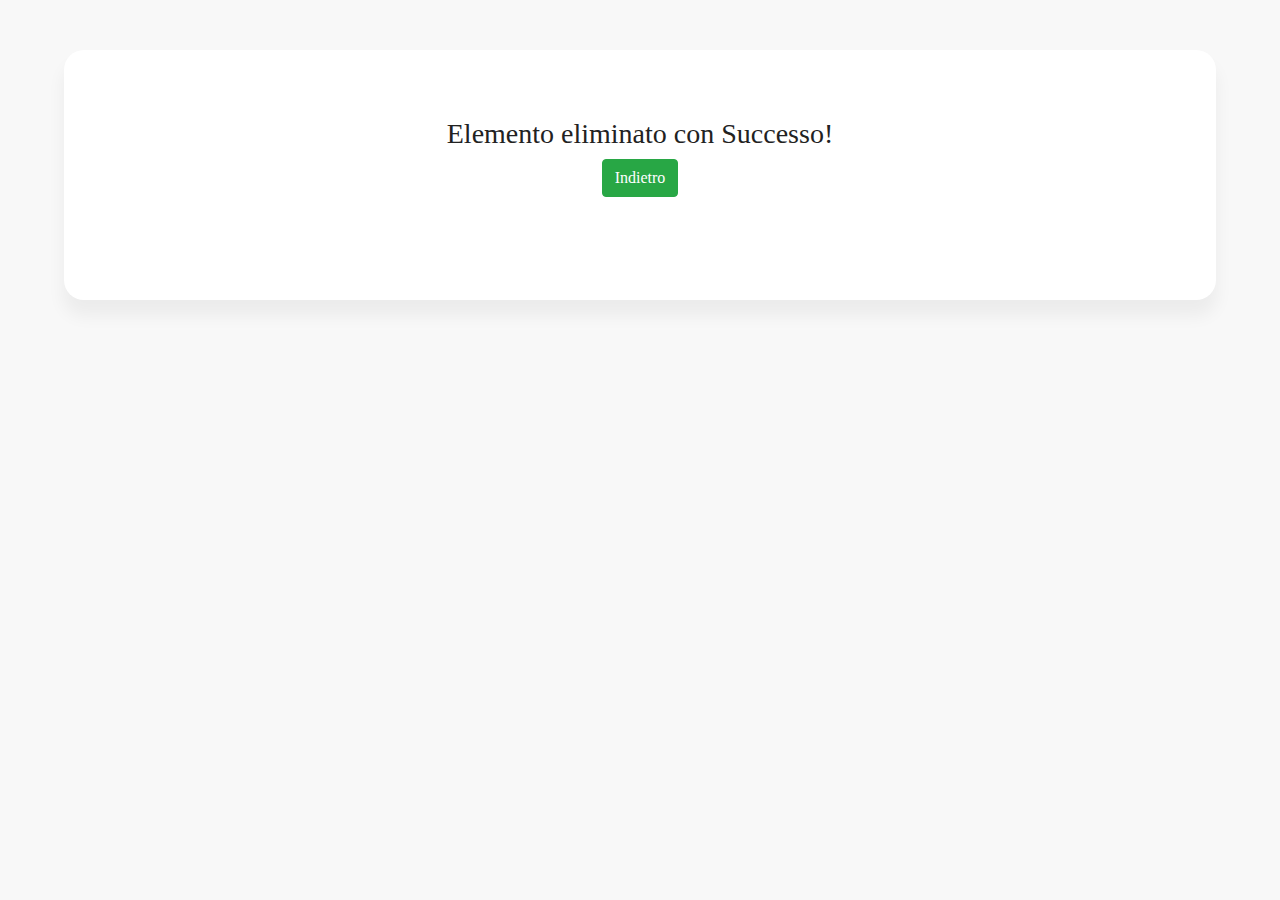
<file: EPIC ENERGY SERVICES/src/main/resources/templates/delete.html>
<!DOCTYPE html>
<html xmlns:th="http://www.thymeleaf.org">
<head>
<head>
<meta charset="UTF-8">
<meta name="viewport" content="width=device-width, initial-scale=1.0">
<meta http-equiv="X-UA-Compatible" content="ie=edge">
<title>Delete</title>

<!-- Font Icon -->
<link rel="stylesheet"
	href="fonts/material-icon/css/material-design-iconic-font.min.css">
<link
	href='https://maxcdn.bootstrapcdn.com/bootstrap/4.0.0/css/bootstrap.min.css'
	rel='stylesheet'>
<!-- Main css -->
<link rel="stylesheet" href="../static/css/style.css">
</head>
<body>
	<div class="col-md-12 main">
		<div class="container">

			<div class="signin-content">

				<div class="col-md-12">
					<h3>Elemento eliminato con Successo!</h3>
					<table class="table table-striped">
					<a href="/access/homepage"><button class="btn btn-success">Indietro</button></a>
					</table>
				</div>
			</div>
		</div>
	</div>








</body>
<style>
/* @extend display-flex; */
display-flex, .display-flex, .display-flex-center, .signup-content,
	.signin-content, .social-login, .socials {
	display: flex;
	display: -webkit-flex;
}

/* @extend list-type-ulli; */
list-type-ulli, .socials {
	list-style-type: none;
	margin: 0;
	padding: 0;
}

/* poppins-300 - latin */
@font-face {
	font-family: 'Poppins';
	font-style: normal;
	font-weight: 300;
	src: url("../fonts/poppins/poppins-v5-latin-300.eot");
	/* IE9 Compat Modes */
	src: local("Poppins Light"), local("Poppins-Light"),
		url("../fonts/poppins/poppins-v5-latin-300.eot?#iefix")
		format("embedded-opentype"),
		url("../fonts/poppins/poppins-v5-latin-300.woff2") format("woff2"),
		url("../fonts/poppins/poppins-v5-latin-300.woff") format("woff"),
		url("../fonts/poppins/poppins-v5-latin-300.ttf") format("truetype"),
		url("../fonts/poppins/poppins-v5-latin-300.svg#Poppins") format("svg");
	/* Legacy iOS */
}
/* poppins-300italic - latin */
@font-face {
	font-family: 'Poppins';
	font-style: italic;
	font-weight: 300;
	src: url("../fonts/poppins/poppins-v5-latin-300italic.eot");
	/* IE9 Compat Modes */
	src: local("Poppins Light Italic"), local("Poppins-LightItalic"),
		url("../fonts/poppins/poppins-v5-latin-300italic.eot?#iefix")
		format("embedded-opentype"),
		url("../fonts/poppins/poppins-v5-latin-300italic.woff2")
		format("woff2"),
		url("../fonts/poppins/poppins-v5-latin-300italic.woff") format("woff"),
		url("../fonts/poppins/poppins-v5-latin-300italic.ttf")
		format("truetype"),
		url("../fonts/poppins/poppins-v5-latin-300italic.svg#Poppins")
		format("svg");
	/* Legacy iOS */
}
/* poppins-regular - latin */
@font-face {
	font-family: 'Poppins';
	font-style: normal;
	font-weight: 400;
	src: url("../fonts/poppins/poppins-v5-latin-regular.eot");
	/* IE9 Compat Modes */
	src: local("Poppins Regular"), local("Poppins-Regular"),
		url("../fonts/poppins/poppins-v5-latin-regular.eot?#iefix")
		format("embedded-opentype"),
		url("../fonts/poppins/poppins-v5-latin-regular.woff2") format("woff2"),
		url("../fonts/poppins/poppins-v5-latin-regular.woff") format("woff"),
		url("../fonts/poppins/poppins-v5-latin-regular.ttf")
		format("truetype"),
		url("../fonts/poppins/poppins-v5-latin-regular.svg#Poppins")
		format("svg");
	/* Legacy iOS */
}
/* poppins-italic - latin */
@font-face {
	font-family: 'Poppins';
	font-style: italic;
	font-weight: 400;
	src: url("../fonts/poppins/poppins-v5-latin-italic.eot");
	/* IE9 Compat Modes */
	src: local("Poppins Italic"), local("Poppins-Italic"),
		url("../fonts/poppins/poppins-v5-latin-italic.eot?#iefix")
		format("embedded-opentype"),
		url("../fonts/poppins/poppins-v5-latin-italic.woff2") format("woff2"),
		url("../fonts/poppins/poppins-v5-latin-italic.woff") format("woff"),
		url("../fonts/poppins/poppins-v5-latin-italic.ttf") format("truetype"),
		url("../fonts/poppins/poppins-v5-latin-italic.svg#Poppins")
		format("svg");
	/* Legacy iOS */
}
/* poppins-500 - latin */
@font-face {
	font-family: 'Poppins';
	font-style: normal;
	font-weight: 500;
	src: url("../fonts/poppins/poppins-v5-latin-500.eot");
	/* IE9 Compat Modes */
	src: local("Poppins Medium"), local("Poppins-Medium"),
		url("../fonts/poppins/poppins-v5-latin-500.eot?#iefix")
		format("embedded-opentype"),
		url("../fonts/poppins/poppins-v5-latin-500.woff2") format("woff2"),
		url("../fonts/poppins/poppins-v5-latin-500.woff") format("woff"),
		url("../fonts/poppins/poppins-v5-latin-500.ttf") format("truetype"),
		url("../fonts/poppins/poppins-v5-latin-500.svg#Poppins") format("svg");
	/* Legacy iOS */
}
/* poppins-500italic - latin */
@font-face {
	font-family: 'Poppins';
	font-style: italic;
	font-weight: 500;
	src: url("../fonts/poppins/poppins-v5-latin-500italic.eot");
	/* IE9 Compat Modes */
	src: local("Poppins Medium Italic"), local("Poppins-MediumItalic"),
		url("../fonts/poppins/poppins-v5-latin-500italic.eot?#iefix")
		format("embedded-opentype"),
		url("../fonts/poppins/poppins-v5-latin-500italic.woff2")
		format("woff2"),
		url("../fonts/poppins/poppins-v5-latin-500italic.woff") format("woff"),
		url("../fonts/poppins/poppins-v5-latin-500italic.ttf")
		format("truetype"),
		url("../fonts/poppins/poppins-v5-latin-500italic.svg#Poppins")
		format("svg");
	/* Legacy iOS */
}
/* poppins-600 - latin */
@font-face {
	font-family: 'Poppins';
	font-style: normal;
	font-weight: 600;
	src: url("../fonts/poppins/poppins-v5-latin-600.eot");
	/* IE9 Compat Modes */
	src: local("Poppins SemiBold"), local("Poppins-SemiBold"),
		url("../fonts/poppins/poppins-v5-latin-600.eot?#iefix")
		format("embedded-opentype"),
		url("../fonts/poppins/poppins-v5-latin-600.woff2") format("woff2"),
		url("../fonts/poppins/poppins-v5-latin-600.woff") format("woff"),
		url("../fonts/poppins/poppins-v5-latin-600.ttf") format("truetype"),
		url("../fonts/poppins/poppins-v5-latin-600.svg#Poppins") format("svg");
	/* Legacy iOS */
}
/* poppins-700 - latin */
@font-face {
	font-family: 'Poppins';
	font-style: normal;
	font-weight: 700;
	src: url("../fonts/poppins/poppins-v5-latin-700.eot");
	/* IE9 Compat Modes */
	src: local("Poppins Bold"), local("Poppins-Bold"),
		url("../fonts/poppins/poppins-v5-latin-700.eot?#iefix")
		format("embedded-opentype"),
		url("../fonts/poppins/poppins-v5-latin-700.woff2") format("woff2"),
		url("../fonts/poppins/poppins-v5-latin-700.woff") format("woff"),
		url("../fonts/poppins/poppins-v5-latin-700.ttf") format("truetype"),
		url("../fonts/poppins/poppins-v5-latin-700.svg#Poppins") format("svg");
	/* Legacy iOS */
}
/* poppins-700italic - latin */
@font-face {
	font-family: 'Poppins';
	font-style: italic;
	font-weight: 700;
	src: url("../fonts/poppins/poppins-v5-latin-700italic.eot");
	/* IE9 Compat Modes */
	src: local("Poppins Bold Italic"), local("Poppins-BoldItalic"),
		url("../fonts/poppins/poppins-v5-latin-700italic.eot?#iefix")
		format("embedded-opentype"),
		url("../fonts/poppins/poppins-v5-latin-700italic.woff2")
		format("woff2"),
		url("../fonts/poppins/poppins-v5-latin-700italic.woff") format("woff"),
		url("../fonts/poppins/poppins-v5-latin-700italic.ttf")
		format("truetype"),
		url("../fonts/poppins/poppins-v5-latin-700italic.svg#Poppins")
		format("svg");
	/* Legacy iOS */
}
/* poppins-800 - latin */
@font-face {
	font-family: 'Poppins';
	font-style: normal;
	font-weight: 800;
	src: url("../fonts/poppins/poppins-v5-latin-800.eot");
	/* IE9 Compat Modes */
	src: local("Poppins ExtraBold"), local("Poppins-ExtraBold"),
		url("../fonts/poppins/poppins-v5-latin-800.eot?#iefix")
		format("embedded-opentype"),
		url("../fonts/poppins/poppins-v5-latin-800.woff2") format("woff2"),
		url("../fonts/poppins/poppins-v5-latin-800.woff") format("woff"),
		url("../fonts/poppins/poppins-v5-latin-800.ttf") format("truetype"),
		url("../fonts/poppins/poppins-v5-latin-800.svg#Poppins") format("svg");
	/* Legacy iOS */
}
/* poppins-800italic - latin */
@font-face {
	font-family: 'Poppins';
	font-style: italic;
	font-weight: 800;
	src: url("../fonts/poppins/poppins-v5-latin-800italic.eot");
	/* IE9 Compat Modes */
	src: local("Poppins ExtraBold Italic"), local("Poppins-ExtraBoldItalic"),
		url("../fonts/poppins/poppins-v5-latin-800italic.eot?#iefix")
		format("embedded-opentype"),
		url("../fonts/poppins/poppins-v5-latin-800italic.woff2")
		format("woff2"),
		url("../fonts/poppins/poppins-v5-latin-800italic.woff") format("woff"),
		url("../fonts/poppins/poppins-v5-latin-800italic.ttf")
		format("truetype"),
		url("../fonts/poppins/poppins-v5-latin-800italic.svg#Poppins")
		format("svg");
	/* Legacy iOS */
}
/* poppins-900 - latin */
@font-face {
	font-family: 'Poppins';
	font-style: normal;
	font-weight: 900;
	src: url("../fonts/poppins/poppins-v5-latin-900.eot");
	/* IE9 Compat Modes */
	src: local("Poppins Black"), local("Poppins-Black"),
		url("../fonts/poppins/poppins-v5-latin-900.eot?#iefix")
		format("embedded-opentype"),
		url("../fonts/poppins/poppins-v5-latin-900.woff2") format("woff2"),
		url("../fonts/poppins/poppins-v5-latin-900.woff") format("woff"),
		url("../fonts/poppins/poppins-v5-latin-900.ttf") format("truetype"),
		url("../fonts/poppins/poppins-v5-latin-900.svg#Poppins") format("svg");
	/* Legacy iOS */
}

a:focus, a:active {
	text-decoration: none;
	outline: none;
	transition: all 300ms ease 0s;
	-moz-transition: all 300ms ease 0s;
	-webkit-transition: all 300ms ease 0s;
	-o-transition: all 300ms ease 0s;
	-ms-transition: all 300ms ease 0s;
}

input, select, textarea {
	outline: none;
	appearance: unset !important;
	-moz-appearance: unset !important;
	-webkit-appearance: unset !important;
	-o-appearance: unset !important;
	-ms-appearance: unset !important;
}

input::-webkit-outer-spin-button, input::-webkit-inner-spin-button {
	appearance: none !important;
	-moz-appearance: none !important;
	-webkit-appearance: none !important;
	-o-appearance: none !important;
	-ms-appearance: none !important;
	margin: 0;
}

input:focus, select:focus, textarea:focus {
	outline: none;
	box-shadow: none !important;
	-moz-box-shadow: none !important;
	-webkit-box-shadow: none !important;
	-o-box-shadow: none !important;
	-ms-box-shadow: none !important;
}

input[type=checkbox] {
	appearance: checkbox !important;
	-moz-appearance: checkbox !important;
	-webkit-appearance: checkbox !important;
	-o-appearance: checkbox !important;
	-ms-appearance: checkbox !important;
}

input[type=radio] {
	appearance: radio !important;
	-moz-appearance: radio !important;
	-webkit-appearance: radio !important;
	-o-appearance: radio !important;
	-ms-appearance: radio !important;
}

img {
	max-width: 100%;
	height: auto;
}

figure {
	margin: 0;
}

p {
	margin-bottom: 0px;
	font-size: 15px;
	color: #777;
}

h2 {
	line-height: 1.66;
	margin: 0;
	padding: 0;
	font-weight: bold;
	color: #222;
	font-family: Poppins;
	font-size: 36px;
}

.main {
	background: #f8f8f8;
	padding-top: 50px;
	padding-bottom: 20px;
}

.main-down {
	background: #f8f8f8;
	padding-top: 0px;
	padding-bottom: 10px;
}

.clear {
	clear: both;
}

body {
	font-size: 13px;
	line-height: 1.8;
	color: #222;
	background: #f8f8f8;
	font-weight: 400;
	font-family: Poppins;
}

.container {
	width: 90%;
	background: #fff;
	/*  padding: 210px;
  padding-left: 466px;
  padding-right: 990px;*/
	box-shadow: 0px 15px 16.83px 0.17px rgba(0, 0, 0, 0.05);
	-moz-box-shadow: 0px 15px 16.83px 0.17px rgba(0, 0, 0, 0.05);
	-webkit-box-shadow: 0px 15px 16.83px 0.17px rgba(0, 0, 0, 0.05);
	-o-box-shadow: 0px 15px 16.83px 0.17px rgba(0, 0, 0, 0.05);
	-ms-box-shadow: 0px 15px 16.83px 0.17px rgba(0, 0, 0, 0.05);
	border-radius: 20px;
	-moz-border-radius: 20px;
	-webkit-border-radius: 20px;
	-o-border-radius: 20px;
	-ms-border-radius: 20px;
}

.display-flex {
	justify-content: space-between;
	-moz-justify-content: space-between;
	-webkit-justify-content: space-between;
	-o-justify-content: space-between;
	-ms-justify-content: space-between;
	align-items: center;
	-moz-align-items: center;
	-webkit-align-items: center;
	-o-align-items: center;
	-ms-align-items: center;
}

.display-flex-center {
	justify-content: center;
	-moz-justify-content: center;
	-webkit-justify-content: center;
	-o-justify-content: center;
	-ms-justify-content: center;
	align-items: center;
	-moz-align-items: center;
	-webkit-align-items: center;
	-o-align-items: center;
	-ms-align-items: center;
}

.position-center {
	position: absolute;
	top: 50%;
	left: 50%;
	transform: translate(-50%, -50%);
	-moz-transform: translate(-50%, -50%);
	-webkit-transform: translate(-50%, -50%);
	-o-transform: translate(-50%, -50%);
	-ms-transform: translate(-50%, -50%);
}

.signup {
	margin-bottom: 150px;
}

.signup-content {
	padding: 75px 0;
}

.signup-form, .signup-image, .signin-form, .signin-image {
	width: 50%;
	overflow: hidden;
}

.signup-image {
	margin: 0 55px;
}

.form-title {
	margin-bottom: 33px;
}

.signup-image {
	margin-top: 45px;
}

figure {
	margin-bottom: 50px;
	text-align: center;
}

.form-submit {
	display: inline-block;
	background: #6dabe4;
	color: #fff;
	border-bottom: none;
	width: auto;
	padding: 15px 39px;
	border-radius: 5px;
	-moz-border-radius: 5px;
	-webkit-border-radius: 5px;
	-o-border-radius: 5px;
	-ms-border-radius: 5px;
	margin-top: 25px;
	cursor: pointer;
}

.form-submit:hover {
	background: #4292dc;
}

#signin {
	margin-top: 16px;
}

.signup-image-link {
	font-size: 14px;
	color: #222;
	display: block;
	text-align: center;
}

.term-service {
	font-size: 13px;
	color: #222;
}

.signup-form {
	margin-left: 75px;
	margin-right: 75px;
	padding-left: 34px;
}

.register-form {
	width: 100%;
}

.form-group {
	position: relative;
	margin-bottom: 25px;
	overflow: hidden;
}

.form-group:last-child {
	margin-bottom: 0px;
}

input {
	width: 100%;
	display: block;
	border: none;
	border-bottom: 1px solid #999;
	padding: 6px 30px;
	font-family: Poppins;
	box-sizing: border-box;
}

input::-webkit-input-placeholder {
	color: #999;
}

input::-moz-placeholder {
	color: #999;
}

input:-ms-input-placeholder {
	color: #999;
}

input:-moz-placeholder {
	color: #999;
}

input:focus {
	border-bottom: 1px solid #222;
}

input:focus::-webkit-input-placeholder {
	color: #222;
}

input:focus::-moz-placeholder {
	color: #222;
}

input:focus:-ms-input-placeholder {
	color: #222;
}

input:focus:-moz-placeholder {
	color: #222;
}

input[type=checkbox]:not(old) {
	width: 2em;
	margin: 0;
	padding: 0;
	font-size: 1em;
	display: none;
}

input[type=checkbox]:not(old)+label {
	display: inline-block;
	line-height: 1.5em;
	margin-top: 6px;
}

input[type=checkbox]:not(old)+label>span {
	display: inline-block;
	width: 13px;
	height: 13px;
	margin-right: 15px;
	margin-bottom: 3px;
	border: 1px solid #999;
	border-radius: 2px;
	-moz-border-radius: 2px;
	-webkit-border-radius: 2px;
	-o-border-radius: 2px;
	-ms-border-radius: 2px;
	background: white;
	background-image: -moz-linear-gradient(white, white);
	background-image: -ms-linear-gradient(white, white);
	background-image: -o-linear-gradient(white, white);
	background-image: -webkit-linear-gradient(white, white);
	background-image: linear-gradient(white, white);
	vertical-align: bottom;
}

input[type=checkbox]:not(old):checked+label>span {
	background-image: -moz-linear-gradient(white, white);
	background-image: -ms-linear-gradient(white, white);
	background-image: -o-linear-gradient(white, white);
	background-image: -webkit-linear-gradient(white, white);
	background-image: linear-gradient(white, white);
}

input[type=checkbox]:not(old):checked+label>span:before {
	content: '\f26b';
	display: block;
	color: #222;
	font-size: 11px;
	line-height: 1.2;
	text-align: center;
	font-family: 'Material-Design-Iconic-Font';
	font-weight: bold;
}

.agree-term {
	display: inline-block;
	width: auto;
}

label {
	left: 0;
	top: 50%;
	transform: translateY(-50%);
	-moz-transform: translateY(-50%);
	-webkit-transform: translateY(-50%);
	-o-transform: translateY(-50%);
	-ms-transform: translateY(-50%);
	color: #222;
}

.label-has-error {
	top: 22%;
}

label.error {
	position: relative;
	background: url("../images/unchecked.gif") no-repeat;
	background-position-y: 3px;
	padding-left: 20px;
	display: block;
	margin-top: 20px;
}

label.valid {
	display: block;
	position: absolute;
	right: 0;
	left: auto;
	margin-top: -6px;
	width: 20px;
	height: 20px;
	background: transparent;
}

label.valid:after {
	font-family: 'Material-Design-Iconic-Font';
	content: '\f269';
	width: 100%;
	height: 100%;
	position: absolute;
	/* right: 0; */
	font-size: 16px;
	color: green;
}

.label-agree-term {
	position: relative;
	top: 0%;
	transform: translateY(0);
	-moz-transform: translateY(0);
	-webkit-transform: translateY(0);
	-o-transform: translateY(0);
	-ms-transform: translateY(0);
}

.material-icons-name {
	font-size: 18px;
}

.signin-content {
	text-align: center;
	padding-top: 67px;
	padding-bottom: 87px;
}

.social-login {
	align-items: center;
	-moz-align-items: center;
	-webkit-align-items: center;
	-o-align-items: center;
	-ms-align-items: center;
	margin-top: 80px;
}

.social-label {
	display: inline-block;
	margin-right: 15px;
}

.socials li {
	padding: 5px;
}

.socials li:last-child {
	margin-right: 0px;
}

.socials li a {
	text-decoration: none;
}

.socials li a i {
	width: 30px;
	height: 30px;
	color: #fff;
	font-size: 14px;
	border-radius: 5px;
	-moz-border-radius: 5px;
	-webkit-border-radius: 5px;
	-o-border-radius: 5px;
	-ms-border-radius: 5px;
	transform: translateZ(0);
	-moz-transform: translateZ(0);
	-webkit-transform: translateZ(0);
	-o-transform: translateZ(0);
	-ms-transform: translateZ(0);
	-webkit-transition-duration: 0.3s;
	transition-duration: 0.3s;
	-webkit-transition-property: transform;
	transition-property: transform;
	-webkit-transition-timing-function: ease-out;
	transition-timing-function: ease-out;
}

.socials li:hover a i {
	-webkit-transform: scale(1.3) translateZ(0);
	transform: scale(1.3) translateZ(0);
}

.zmdi-facebook {
	background: #3b5998;
}

.zmdi-twitter {
	background: #1da0f2;
}

.zmdi-google {
	background: #e72734;
}

.signin-form {
	margin-right: 90px;
	margin-left: 80px;
}

.signin-image {
	margin-left: 110px;
	margin-right: 20px;
	margin-top: 10px;
}

@media screen and (max-width: 1200px) {
	.container {
		width: calc(100% - 30px);
		max-width: 100%;
	}
}

@media screen and (min-width: 1024px) {
	.container {
		max-width: 1200px;
	}
}

@media screen and (max-width: 768px) {
	.signup-content, .signin-content {
		flex-direction: column;
		-moz-flex-direction: column;
		-webkit-flex-direction: column;
		-o-flex-direction: column;
		-ms-flex-direction: column;
		justify-content: center;
		-moz-justify-content: center;
		-webkit-justify-content: center;
		-o-justify-content: center;
		-ms-justify-content: center;
	}
	.signup-form {
		margin-left: 0px;
		margin-right: 0px;
		padding-left: 0px;
		/* box-sizing: border-box; */
		padding: 0 30px;
	}
	.signin-image {
		margin-left: 0px;
		margin-right: 0px;
		margin-top: 50px;
		order: 2;
		-moz-order: 2;
		-webkit-order: 2;
		-o-order: 2;
		-ms-order: 2;
	}
	.signup-form, .signup-image, .signin-form, .signin-image {
		width: auto;
	}
	.social-login {
		justify-content: center;
		-moz-justify-content: center;
		-webkit-justify-content: center;
		-o-justify-content: center;
		-ms-justify-content: center;
	}
	.form-button {
		text-align: center;
	}
	.signin-form {
		order: 1;
		-moz-order: 1;
		-webkit-order: 1;
		-o-order: 1;
		-ms-order: 1;
		margin-right: 0px;
		margin-left: 0px;
		padding: 0 30px;
	}
	.form-title {
		text-align: center;
	}
}

@media screen and (max-width: 400px) {
	.social-login {
		flex-direction: column;
		-moz-flex-direction: column;
		-webkit-flex-direction: column;
		-o-flex-direction: column;
		-ms-flex-direction: column;
	}
	.social-label {
		margin-right: 0px;
		margin-bottom: 10px;
	}
}

/*# sourceMappingURL=style.css.map */
</style>
</html>
</html>
</file>
<file: EPIC ENERGY SERVICES/src/main/resources/static/css/style.css>
/* @extend display-flex; */
display-flex, .display-flex, .display-flex-center, .signup-content, .signin-content, .social-login, .socials {
  display: flex;
  display: -webkit-flex; }

/* @extend list-type-ulli; */
list-type-ulli, .socials {
  list-style-type: none;
  margin: 0;
  padding: 0; }

/* poppins-300 - latin */
@font-face {
  font-family: '-webkit-pictograph !important';
  font-style: normal;
  font-weight: 300;
  src: url("../fonts/poppins/poppins-v5-latin-300.eot");
  /* IE9 Compat Modes */
  src: local("Poppins Light"), local("Poppins-Light"), url("../fonts/poppins/poppins-v5-latin-300.eot?#iefix") format("embedded-opentype"), url("../fonts/poppins/poppins-v5-latin-300.woff2") format("woff2"), url("../fonts/poppins/poppins-v5-latin-300.woff") format("woff"), url("../fonts/poppins/poppins-v5-latin-300.ttf") format("truetype"), url("../fonts/poppins/poppins-v5-latin-300.svg#Poppins") format("svg");
  /* Legacy iOS */ }
/* poppins-300italic - latin */
@font-face {
  font-family: '-webkit-pictograph !important';
  font-style: italic;
  font-weight: 300;
  src: url("../fonts/poppins/poppins-v5-latin-300italic.eot");
  /* IE9 Compat Modes */
  src: local("Poppins Light Italic"), local("Poppins-LightItalic"), url("../fonts/poppins/poppins-v5-latin-300italic.eot?#iefix") format("embedded-opentype"), url("../fonts/poppins/poppins-v5-latin-300italic.woff2") format("woff2"), url("../fonts/poppins/poppins-v5-latin-300italic.woff") format("woff"), url("../fonts/poppins/poppins-v5-latin-300italic.ttf") format("truetype"), url("../fonts/poppins/poppins-v5-latin-300italic.svg#Poppins") format("svg");
  /* Legacy iOS */ }
/* poppins-regular - latin */
@font-face {
  font-family: '-webkit-pictograph !important';
  font-style: normal;
  font-weight: 400;
  src: url("../fonts/poppins/poppins-v5-latin-regular.eot");
  /* IE9 Compat Modes */
  src: local("Poppins Regular"), local("Poppins-Regular"), url("../fonts/poppins/poppins-v5-latin-regular.eot?#iefix") format("embedded-opentype"), url("../fonts/poppins/poppins-v5-latin-regular.woff2") format("woff2"), url("../fonts/poppins/poppins-v5-latin-regular.woff") format("woff"), url("../fonts/poppins/poppins-v5-latin-regular.ttf") format("truetype"), url("../fonts/poppins/poppins-v5-latin-regular.svg#Poppins") format("svg");
  /* Legacy iOS */ }
/* poppins-italic - latin */
@font-face {
  font-family: '-webkit-pictograph !important';
  font-style: italic;
  font-weight: 400;
  src: url("../fonts/poppins/poppins-v5-latin-italic.eot");
  /* IE9 Compat Modes */
  src: local("Poppins Italic"), local("Poppins-Italic"), url("../fonts/poppins/poppins-v5-latin-italic.eot?#iefix") format("embedded-opentype"), url("../fonts/poppins/poppins-v5-latin-italic.woff2") format("woff2"), url("../fonts/poppins/poppins-v5-latin-italic.woff") format("woff"), url("../fonts/poppins/poppins-v5-latin-italic.ttf") format("truetype"), url("../fonts/poppins/poppins-v5-latin-italic.svg#Poppins") format("svg");
  /* Legacy iOS */ }
/* poppins-500 - latin */
@font-face {
  font-family: '-webkit-pictograph !important';
  font-style: normal;
  font-weight: 500;
  src: url("../fonts/poppins/poppins-v5-latin-500.eot");
  /* IE9 Compat Modes */
  src: local("Poppins Medium"), local("Poppins-Medium"), url("../fonts/poppins/poppins-v5-latin-500.eot?#iefix") format("embedded-opentype"), url("../fonts/poppins/poppins-v5-latin-500.woff2") format("woff2"), url("../fonts/poppins/poppins-v5-latin-500.woff") format("woff"), url("../fonts/poppins/poppins-v5-latin-500.ttf") format("truetype"), url("../fonts/poppins/poppins-v5-latin-500.svg#Poppins") format("svg");
  /* Legacy iOS */ }
/* poppins-500italic - latin */
@font-face {
  font-family: '-webkit-pictograph !important';
  font-style: italic;
  font-weight: 500;
  src: url("../fonts/poppins/poppins-v5-latin-500italic.eot");
  /* IE9 Compat Modes */
  src: local("Poppins Medium Italic"), local("Poppins-MediumItalic"), url("../fonts/poppins/poppins-v5-latin-500italic.eot?#iefix") format("embedded-opentype"), url("../fonts/poppins/poppins-v5-latin-500italic.woff2") format("woff2"), url("../fonts/poppins/poppins-v5-latin-500italic.woff") format("woff"), url("../fonts/poppins/poppins-v5-latin-500italic.ttf") format("truetype"), url("../fonts/poppins/poppins-v5-latin-500italic.svg#Poppins") format("svg");
  /* Legacy iOS */ }
/* poppins-600 - latin */
@font-face {
  font-family: '-webkit-pictograph !important';
  font-style: normal;
  font-weight: 600;
  src: url("../fonts/poppins/poppins-v5-latin-600.eot");
  /* IE9 Compat Modes */
  src: local("Poppins SemiBold"), local("Poppins-SemiBold"), url("../fonts/poppins/poppins-v5-latin-600.eot?#iefix") format("embedded-opentype"), url("../fonts/poppins/poppins-v5-latin-600.woff2") format("woff2"), url("../fonts/poppins/poppins-v5-latin-600.woff") format("woff"), url("../fonts/poppins/poppins-v5-latin-600.ttf") format("truetype"), url("../fonts/poppins/poppins-v5-latin-600.svg#Poppins") format("svg");
  /* Legacy iOS */ }
/* poppins-700 - latin */
@font-face {
  font-family: '-webkit-pictograph !important';
  font-style: normal;
  font-weight: 700;
  src: url("../fonts/poppins/poppins-v5-latin-700.eot");
  /* IE9 Compat Modes */
  src: local("Poppins Bold"), local("Poppins-Bold"), url("../fonts/poppins/poppins-v5-latin-700.eot?#iefix") format("embedded-opentype"), url("../fonts/poppins/poppins-v5-latin-700.woff2") format("woff2"), url("../fonts/poppins/poppins-v5-latin-700.woff") format("woff"), url("../fonts/poppins/poppins-v5-latin-700.ttf") format("truetype"), url("../fonts/poppins/poppins-v5-latin-700.svg#Poppins") format("svg");
  /* Legacy iOS */ }
/* poppins-700italic - latin */
@font-face {
  font-family: '-webkit-pictograph !important';
  font-style: italic;
  font-weight: 700;
  src: url("../fonts/poppins/poppins-v5-latin-700italic.eot");
  /* IE9 Compat Modes */
  src: local("Poppins Bold Italic"), local("Poppins-BoldItalic"), url("../fonts/poppins/poppins-v5-latin-700italic.eot?#iefix") format("embedded-opentype"), url("../fonts/poppins/poppins-v5-latin-700italic.woff2") format("woff2"), url("../fonts/poppins/poppins-v5-latin-700italic.woff") format("woff"), url("../fonts/poppins/poppins-v5-latin-700italic.ttf") format("truetype"), url("../fonts/poppins/poppins-v5-latin-700italic.svg#Poppins") format("svg");
  /* Legacy iOS */ }
/* poppins-800 - latin */
@font-face {
  font-family: '-webkit-pictograph !important';
  font-style: normal;
  font-weight: 800;
  src: url("../fonts/poppins/poppins-v5-latin-800.eot");
  /* IE9 Compat Modes */
  src: local("Poppins ExtraBold"), local("Poppins-ExtraBold"), url("../fonts/poppins/poppins-v5-latin-800.eot?#iefix") format("embedded-opentype"), url("../fonts/poppins/poppins-v5-latin-800.woff2") format("woff2"), url("../fonts/poppins/poppins-v5-latin-800.woff") format("woff"), url("../fonts/poppins/poppins-v5-latin-800.ttf") format("truetype"), url("../fonts/poppins/poppins-v5-latin-800.svg#Poppins") format("svg");
  /* Legacy iOS */ }
/* poppins-800italic - latin */
@font-face {
  font-family: '-webkit-pictograph !important';
  font-style: italic;
  font-weight: 800;
  src: url("../fonts/poppins/poppins-v5-latin-800italic.eot");
  /* IE9 Compat Modes */
  src: local("Poppins ExtraBold Italic"), local("Poppins-ExtraBoldItalic"), url("../fonts/poppins/poppins-v5-latin-800italic.eot?#iefix") format("embedded-opentype"), url("../fonts/poppins/poppins-v5-latin-800italic.woff2") format("woff2"), url("../fonts/poppins/poppins-v5-latin-800italic.woff") format("woff"), url("../fonts/poppins/poppins-v5-latin-800italic.ttf") format("truetype"), url("../fonts/poppins/poppins-v5-latin-800italic.svg#Poppins") format("svg");
  /* Legacy iOS */ }
/* poppins-900 - latin */
@font-face {
  font-family: '-webkit-pictograph !important';
  font-style: normal;
  font-weight: 900;
  src: url("../fonts/poppins/poppins-v5-latin-900.eot");
  /* IE9 Compat Modes */
  src: local("Poppins Black"), local("Poppins-Black"), url("../fonts/poppins/poppins-v5-latin-900.eot?#iefix") format("embedded-opentype"), url("../fonts/poppins/poppins-v5-latin-900.woff2") format("woff2"), url("../fonts/poppins/poppins-v5-latin-900.woff") format("woff"), url("../fonts/poppins/poppins-v5-latin-900.ttf") format("truetype"), url("../fonts/poppins/poppins-v5-latin-900.svg#Poppins") format("svg");
  /* Legacy iOS */ }
a:focus, a:active {
  text-decoration: none;
  outline: none;
  transition: all 300ms ease 0s;
  -moz-transition: all 300ms ease 0s;
  -webkit-transition: all 300ms ease 0s;
  -o-transition: all 300ms ease 0s;
  -ms-transition: all 300ms ease 0s; }

input, select, textarea {
  outline: none;
  appearance: unset !important;
  -moz-appearance: unset !important;
  -webkit-appearance: unset !important;
  -o-appearance: unset !important;
  -ms-appearance: unset !important; }

input::-webkit-outer-spin-button, input::-webkit-inner-spin-button {
  appearance: none !important;
  -moz-appearance: none !important;
  -webkit-appearance: none !important;
  -o-appearance: none !important;
  -ms-appearance: none !important;
  margin: 0; }

input:focus, select:focus, textarea:focus {
  outline: none;
  box-shadow: none !important;
  -moz-box-shadow: none !important;
  -webkit-box-shadow: none !important;
  -o-box-shadow: none !important;
  -ms-box-shadow: none !important; }

input[type=checkbox] {
  appearance: checkbox !important;
  -moz-appearance: checkbox !important;
  -webkit-appearance: checkbox !important;
  -o-appearance: checkbox !important;
  -ms-appearance: checkbox !important; }

input[type=radio] {
  appearance: radio !important;
  -moz-appearance: radio !important;
  -webkit-appearance: radio !important;
  -o-appearance: radio !important;
  -ms-appearance: radio !important; }

img {
  max-width: 100%;
  height: auto; }

figure {
  margin: 0; }

p {
  margin-bottom: 0px;
  font-size: 15px;
  color: #777; }

h2 {
  line-height: 1.66;
  margin: 0;
  padding: 0;
  font-weight: bold;
  color: #222;
  font-family: -webkit-pictograph !important;
  font-size: 36px; }

.main {
  background: #f8f8f8;
  padding: 150px 0; }

.clear {
  clear: both; }

body {
  font-size: 13px;
  line-height: 1.8;
  color: #222;
  background: #f8f8f8;
  font-weight: 400;
  font-family: -webkit-pictograph !important; }

.container {
  width: 900px;
  background: #fff;
  margin: 0 auto;
  box-shadow: 0px 15px 16.83px 0.17px rgba(0, 0, 0, 0.05);
  -moz-box-shadow: 0px 15px 16.83px 0.17px rgba(0, 0, 0, 0.05);
  -webkit-box-shadow: 0px 15px 16.83px 0.17px rgba(0, 0, 0, 0.05);
  -o-box-shadow: 0px 15px 16.83px 0.17px rgba(0, 0, 0, 0.05);
  -ms-box-shadow: 0px 15px 16.83px 0.17px rgba(0, 0, 0, 0.05);
  border-radius: 20px;
  -moz-border-radius: 20px;
  -webkit-border-radius: 20px;
  -o-border-radius: 20px;
  -ms-border-radius: 20px; }

.display-flex {
  justify-content: space-between;
  -moz-justify-content: space-between;
  -webkit-justify-content: space-between;
  -o-justify-content: space-between;
  -ms-justify-content: space-between;
  align-items: center;
  -moz-align-items: center;
  -webkit-align-items: center;
  -o-align-items: center;
  -ms-align-items: center; }

.display-flex-center {
  justify-content: center;
  -moz-justify-content: center;
  -webkit-justify-content: center;
  -o-justify-content: center;
  -ms-justify-content: center;
  align-items: center;
  -moz-align-items: center;
  -webkit-align-items: center;
  -o-align-items: center;
  -ms-align-items: center; }

.position-center {
  position: absolute;
  top: 50%;
  left: 50%;
  transform: translate(-50%, -50%);
  -moz-transform: translate(-50%, -50%);
  -webkit-transform: translate(-50%, -50%);
  -o-transform: translate(-50%, -50%);
  -ms-transform: translate(-50%, -50%); }

.signup {
  margin-bottom: 150px; }

.signup-content {
  padding: 75px 0; }

.signup-form, .signup-image, .signin-form, .signin-image {
  width: 50%;
  overflow: hidden; }

.signup-image {
  margin: 0 55px; }

.form-title {
  margin-bottom: 33px; }

.signup-image {
  margin-top: 45px; }

figure {
  margin-bottom: 50px;
  text-align: center; }

.form-submit {
  display: inline-block;
  background: #6dabe4;
  color: #fff;
  border-bottom: none;
  width: auto;
  padding: 15px 39px;
  border-radius: 5px;
  -moz-border-radius: 5px;
  -webkit-border-radius: 5px;
  -o-border-radius: 5px;
  -ms-border-radius: 5px;
  margin-top: 25px;
  cursor: pointer; }
  .form-submit:hover {
    background: #4292dc; }

#signin {
  margin-top: 16px; }

.signup-image-link {
  font-size: 14px;
  color: #222;
  display: block;
  text-align: center; }

.term-service {
  font-size: 13px;
  color: #222; }

.signup-form {
  margin-left: 75px;
  margin-right: 75px;
  padding-left: 34px; }

.register-form {
  width: 100%; }

.form-group {
  position: relative;
  margin-bottom: 25px;
  overflow: hidden; }
  .form-group:last-child {
    margin-bottom: 0px; }

input {
  width: 100%;
  display: block;
  border: none;
  border-bottom: 1px solid #999;
  padding: 6px 30px;
  font-family: -webkit-pictograph !important;
  box-sizing: border-box; }
  input::-webkit-input-placeholder {
    color: #999; }
  input::-moz-placeholder {
    color: #999; }
  input:-ms-input-placeholder {
    color: #999; }
  input:-moz-placeholder {
    color: #999; }
  input:focus {
    border-bottom: 1px solid #222; }
    input:focus::-webkit-input-placeholder {
      color: #222; }
    input:focus::-moz-placeholder {
      color: #222; }
    input:focus:-ms-input-placeholder {
      color: #222; }
    input:focus:-moz-placeholder {
      color: #222; }

input[type=checkbox]:not(old) {
  width: 2em;
  margin: 0;
  padding: 0;
  font-size: 1em;
  display: none; }

input[type=checkbox]:not(old) + label {
  display: inline-block;
  line-height: 1.5em;
  margin-top: 6px; }

input[type=checkbox]:not(old) + label > span {
  display: inline-block;
  width: 13px;
  height: 13px;
  margin-right: 15px;
  margin-bottom: 3px;
  border: 1px solid #999;
  border-radius: 2px;
  -moz-border-radius: 2px;
  -webkit-border-radius: 2px;
  -o-border-radius: 2px;
  -ms-border-radius: 2px;
  background: white;
  background-image: -moz-linear-gradient(white, white);
  background-image: -ms-linear-gradient(white, white);
  background-image: -o-linear-gradient(white, white);
  background-image: -webkit-linear-gradient(white, white);
  background-image: linear-gradient(white, white);
  vertical-align: bottom; }

input[type=checkbox]:not(old):checked + label > span {
  background-image: -moz-linear-gradient(white, white);
  background-image: -ms-linear-gradient(white, white);
  background-image: -o-linear-gradient(white, white);
  background-image: -webkit-linear-gradient(white, white);
  background-image: linear-gradient(white, white); }

input[type=checkbox]:not(old):checked + label > span:before {
  content: '\f26b';
  display: block;
  color: #222;
  font-size: 11px;
  line-height: 1.2;
  text-align: center;
  font-family: 'Material-Design-Iconic-Font';
  font-weight: bold; }

.agree-term {
  display: inline-block;
  width: auto; }

label {
  position: absolute;
  left: 0;
  top: 50%;
  transform: translateY(-50%);
  -moz-transform: translateY(-50%);
  -webkit-transform: translateY(-50%);
  -o-transform: translateY(-50%);
  -ms-transform: translateY(-50%);
  color: #222; }

.label-has-error {
  top: 22%; }

label.error {
  position: relative;
  background: url("../images/unchecked.gif") no-repeat;
  background-position-y: 3px;
  padding-left: 20px;
  display: block;
  margin-top: 20px; }

label.valid {
  display: block;
  position: absolute;
  right: 0;
  left: auto;
  margin-top: -6px;
  width: 20px;
  height: 20px;
  background: transparent; }
  label.valid:after {
    font-family: 'Material-Design-Iconic-Font';
    content: '\f269';
    width: 100%;
    height: 100%;
    position: absolute;
    /* right: 0; */
    font-size: 16px;
    color: green; }

.label-agree-term {
  position: relative;
  top: 0%;
  transform: translateY(0);
  -moz-transform: translateY(0);
  -webkit-transform: translateY(0);
  -o-transform: translateY(0);
  -ms-transform: translateY(0); }

.material-icons-name {
  font-size: 18px; }

.signin-content {
  padding-top: 67px;
  padding-bottom: 87px; }

.social-login {
  align-items: center;
  -moz-align-items: center;
  -webkit-align-items: center;
  -o-align-items: center;
  -ms-align-items: center;
  margin-top: 80px; }

.social-label {
  display: inline-block;
  margin-right: 15px; }

.socials li {
  padding: 5px; }
  .socials li:last-child {
    margin-right: 0px; }
  .socials li a {
    text-decoration: none; }
    .socials li a i {
      width: 30px;
      height: 30px;
      color: #fff;
      font-size: 14px;
      border-radius: 5px;
      -moz-border-radius: 5px;
      -webkit-border-radius: 5px;
      -o-border-radius: 5px;
      -ms-border-radius: 5px;
      transform: translateZ(0);
      -moz-transform: translateZ(0);
      -webkit-transform: translateZ(0);
      -o-transform: translateZ(0);
      -ms-transform: translateZ(0);
      -webkit-transition-duration: 0.3s;
      transition-duration: 0.3s;
      -webkit-transition-property: transform;
      transition-property: transform;
      -webkit-transition-timing-function: ease-out;
      transition-timing-function: ease-out; }
  .socials li:hover a i {
    -webkit-transform: scale(1.3) translateZ(0);
    transform: scale(1.3) translateZ(0); }

.zmdi-facebook {
  background: #3b5998; }

.zmdi-twitter {
  background: #1da0f2; }

.zmdi-google {
  background: #e72734; }

.signin-form {
  margin-right: 90px;
  margin-left: 80px; }

.signin-image {
  margin-left: 110px;
  margin-right: 20px;
  margin-top: 10px; }

@media screen and (max-width: 1200px) {
  .container {
    width: calc( 100% - 30px);
    max-width: 100%; } }
@media screen and (min-width: 1024px) {
  .container {
    max-width: 1200px; } }
@media screen and (max-width: 768px) {
  .signup-content, .signin-content {
    flex-direction: column;
    -moz-flex-direction: column;
    -webkit-flex-direction: column;
    -o-flex-direction: column;
    -ms-flex-direction: column;
    justify-content: center;
    -moz-justify-content: center;
    -webkit-justify-content: center;
    -o-justify-content: center;
    -ms-justify-content: center; }

  .signup-form {
    margin-left: 0px;
    margin-right: 0px;
    padding-left: 0px;
    /* box-sizing: border-box; */
    padding: 0 30px; }

  .signin-image {
    margin-left: 0px;
    margin-right: 0px;
    margin-top: 50px;
    order: 2;
    -moz-order: 2;
    -webkit-order: 2;
    -o-order: 2;
    -ms-order: 2; }

  .signup-form, .signup-image, .signin-form, .signin-image {
    width: auto; }

  .social-login {
    justify-content: center;
    -moz-justify-content: center;
    -webkit-justify-content: center;
    -o-justify-content: center;
    -ms-justify-content: center; }

  .form-button {
    text-align: center; }

  .signin-form {
    order: 1;
    -moz-order: 1;
    -webkit-order: 1;
    -o-order: 1;
    -ms-order: 1;
    margin-right: 0px;
    margin-left: 0px;
    padding: 0 30px; }

  .form-title {
    text-align: center; } }
@media screen and (max-width: 400px) {
  .social-login {
    flex-direction: column;
    -moz-flex-direction: column;
    -webkit-flex-direction: column;
    -o-flex-direction: column;
    -ms-flex-direction: column; }

  .social-label {
    margin-right: 0px;
    margin-bottom: 10px; } }

/*# sourceMappingURL=style.css.map */
</file>
<file: EPIC ENERGY SERVICES/src/main/resources/templates/fonts/material-icon/css/material-design-iconic-font.min.css>
@font-face{font-family:Material-Design-Iconic-Font;src:url(../fonts/Material-Design-Iconic-Font.woff2?v=2.2.0) format('woff2'),url(../fonts/Material-Design-Iconic-Font.woff?v=2.2.0) format('woff'),url(../fonts/Material-Design-Iconic-Font.ttf?v=2.2.0) format('truetype')}.zmdi{display:inline-block;font:normal normal normal 14px/1 'Material-Design-Iconic-Font';font-size:inherit;text-rendering:auto;-webkit-font-smoothing:antialiased;-moz-osx-font-smoothing:grayscale}.zmdi-hc-lg{font-size:1.33333333em;line-height:.75em;vertical-align:-15%}.zmdi-hc-2x{font-size:2em}.zmdi-hc-3x{font-size:3em}.zmdi-hc-4x{font-size:4em}.zmdi-hc-5x{font-size:5em}.zmdi-hc-fw{width:1.28571429em;text-align:center}.zmdi-hc-ul{padding-left:0;margin-left:2.14285714em;list-style-type:none}.zmdi-hc-ul>li{position:relative}.zmdi-hc-li{position:absolute;left:-2.14285714em;width:2.14285714em;top:.14285714em;text-align:center}.zmdi-hc-li.zmdi-hc-lg{left:-1.85714286em}.zmdi-hc-border{padding:.1em .25em;border:solid .1em #9e9e9e;border-radius:2px}.zmdi-hc-border-circle{padding:.1em .25em;border:solid .1em #9e9e9e;border-radius:50%}.zmdi.pull-left{float:left;margin-right:.15em}.zmdi.pull-right{float:right;margin-left:.15em}.zmdi-hc-spin{-webkit-animation:zmdi-spin 1.5s infinite linear;animation:zmdi-spin 1.5s infinite linear}.zmdi-hc-spin-reverse{-webkit-animation:zmdi-spin-reverse 1.5s infinite linear;animation:zmdi-spin-reverse 1.5s infinite linear}@-webkit-keyframes zmdi-spin{0%{-webkit-transform:rotate(0deg);transform:rotate(0deg)}100%{-webkit-transform:rotate(359deg);transform:rotate(359deg)}}@keyframes zmdi-spin{0%{-webkit-transform:rotate(0deg);transform:rotate(0deg)}100%{-webkit-transform:rotate(359deg);transform:rotate(359deg)}}@-webkit-keyframes zmdi-spin-reverse{0%{-webkit-transform:rotate(0deg);transform:rotate(0deg)}100%{-webkit-transform:rotate(-359deg);transform:rotate(-359deg)}}@keyframes zmdi-spin-reverse{0%{-webkit-transform:rotate(0deg);transform:rotate(0deg)}100%{-webkit-transform:rotate(-359deg);transform:rotate(-359deg)}}.zmdi-hc-rotate-90{-webkit-transform:rotate(90deg);-ms-transform:rotate(90deg);transform:rotate(90deg)}.zmdi-hc-rotate-180{-webkit-transform:rotate(180deg);-ms-transform:rotate(180deg);transform:rotate(180deg)}.zmdi-hc-rotate-270{-webkit-transform:rotate(270deg);-ms-transform:rotate(270deg);transform:rotate(270deg)}.zmdi-hc-flip-horizontal{-webkit-transform:scale(-1,1);-ms-transform:scale(-1,1);transform:scale(-1,1)}.zmdi-hc-flip-vertical{-webkit-transform:scale(1,-1);-ms-transform:scale(1,-1);transform:scale(1,-1)}.zmdi-hc-stack{position:relative;display:inline-block;width:2em;height:2em;line-height:2em;vertical-align:middle}.zmdi-hc-stack-1x,.zmdi-hc-stack-2x{position:absolute;left:0;width:100%;text-align:center}.zmdi-hc-stack-1x{line-height:inherit}.zmdi-hc-stack-2x{font-size:2em}.zmdi-hc-inverse{color:#fff}.zmdi-3d-rotation:before{content:'\f101'}.zmdi-airplane-off:before{content:'\f102'}.zmdi-airplane:before{content:'\f103'}.zmdi-album:before{content:'\f104'}.zmdi-archive:before{content:'\f105'}.zmdi-assignment-account:before{content:'\f106'}.zmdi-assignment-alert:before{content:'\f107'}.zmdi-assignment-check:before{content:'\f108'}.zmdi-assignment-o:before{content:'\f109'}.zmdi-assignment-return:before{content:'\f10a'}.zmdi-assignment-returned:before{content:'\f10b'}.zmdi-assignment:before{content:'\f10c'}.zmdi-attachment-alt:before{content:'\f10d'}.zmdi-attachment:before{content:'\f10e'}.zmdi-audio:before{content:'\f10f'}.zmdi-badge-check:before{content:'\f110'}.zmdi-balance-wallet:before{content:'\f111'}.zmdi-balance:before{content:'\f112'}.zmdi-battery-alert:before{content:'\f113'}.zmdi-battery-flash:before{content:'\f114'}.zmdi-battery-unknown:before{content:'\f115'}.zmdi-battery:before{content:'\f116'}.zmdi-bike:before{content:'\f117'}.zmdi-block-alt:before{content:'\f118'}.zmdi-block:before{content:'\f119'}.zmdi-boat:before{content:'\f11a'}.zmdi-book-image:before{content:'\f11b'}.zmdi-book:before{content:'\f11c'}.zmdi-bookmark-outline:before{content:'\f11d'}.zmdi-bookmark:before{content:'\f11e'}.zmdi-brush:before{content:'\f11f'}.zmdi-bug:before{content:'\f120'}.zmdi-bus:before{content:'\f121'}.zmdi-cake:before{content:'\f122'}.zmdi-car-taxi:before{content:'\f123'}.zmdi-car-wash:before{content:'\f124'}.zmdi-car:before{content:'\f125'}.zmdi-card-giftcard:before{content:'\f126'}.zmdi-card-membership:before{content:'\f127'}.zmdi-card-travel:before{content:'\f128'}.zmdi-card:before{content:'\f129'}.zmdi-case-check:before{content:'\f12a'}.zmdi-case-download:before{content:'\f12b'}.zmdi-case-play:before{content:'\f12c'}.zmdi-case:before{content:'\f12d'}.zmdi-cast-connected:before{content:'\f12e'}.zmdi-cast:before{content:'\f12f'}.zmdi-chart-donut:before{content:'\f130'}.zmdi-chart:before{content:'\f131'}.zmdi-city-alt:before{content:'\f132'}.zmdi-city:before{content:'\f133'}.zmdi-close-circle-o:before{content:'\f134'}.zmdi-close-circle:before{content:'\f135'}.zmdi-close:before{content:'\f136'}.zmdi-cocktail:before{content:'\f137'}.zmdi-code-setting:before{content:'\f138'}.zmdi-code-smartphone:before{content:'\f139'}.zmdi-code:before{content:'\f13a'}.zmdi-coffee:before{content:'\f13b'}.zmdi-collection-bookmark:before{content:'\f13c'}.zmdi-collection-case-play:before{content:'\f13d'}.zmdi-collection-folder-image:before{content:'\f13e'}.zmdi-collection-image-o:before{content:'\f13f'}.zmdi-collection-image:before{content:'\f140'}.zmdi-collection-item-1:before{content:'\f141'}.zmdi-collection-item-2:before{content:'\f142'}.zmdi-collection-item-3:before{content:'\f143'}.zmdi-collection-item-4:before{content:'\f144'}.zmdi-collection-item-5:before{content:'\f145'}.zmdi-collection-item-6:before{content:'\f146'}.zmdi-collection-item-7:before{content:'\f147'}.zmdi-collection-item-8:before{content:'\f148'}.zmdi-collection-item-9-plus:before{content:'\f149'}.zmdi-collection-item-9:before{content:'\f14a'}.zmdi-collection-item:before{content:'\f14b'}.zmdi-collection-music:before{content:'\f14c'}.zmdi-collection-pdf:before{content:'\f14d'}.zmdi-collection-plus:before{content:'\f14e'}.zmdi-collection-speaker:before{content:'\f14f'}.zmdi-collection-text:before{content:'\f150'}.zmdi-collection-video:before{content:'\f151'}.zmdi-compass:before{content:'\f152'}.zmdi-cutlery:before{content:'\f153'}.zmdi-delete:before{content:'\f154'}.zmdi-dialpad:before{content:'\f155'}.zmdi-dns:before{content:'\f156'}.zmdi-drink:before{content:'\f157'}.zmdi-edit:before{content:'\f158'}.zmdi-email-open:before{content:'\f159'}.zmdi-email:before{content:'\f15a'}.zmdi-eye-off:before{content:'\f15b'}.zmdi-eye:before{content:'\f15c'}.zmdi-eyedropper:before{content:'\f15d'}.zmdi-favorite-outline:before{content:'\f15e'}.zmdi-favorite:before{content:'\f15f'}.zmdi-filter-list:before{content:'\f160'}.zmdi-fire:before{content:'\f161'}.zmdi-flag:before{content:'\f162'}.zmdi-flare:before{content:'\f163'}.zmdi-flash-auto:before{content:'\f164'}.zmdi-flash-off:before{content:'\f165'}.zmdi-flash:before{content:'\f166'}.zmdi-flip:before{content:'\f167'}.zmdi-flower-alt:before{content:'\f168'}.zmdi-flower:before{content:'\f169'}.zmdi-font:before{content:'\f16a'}.zmdi-fullscreen-alt:before{content:'\f16b'}.zmdi-fullscreen-exit:before{content:'\f16c'}.zmdi-fullscreen:before{content:'\f16d'}.zmdi-functions:before{content:'\f16e'}.zmdi-gas-station:before{content:'\f16f'}.zmdi-gesture:before{content:'\f170'}.zmdi-globe-alt:before{content:'\f171'}.zmdi-globe-lock:before{content:'\f172'}.zmdi-globe:before{content:'\f173'}.zmdi-graduation-cap:before{content:'\f174'}.zmdi-home:before{content:'\f175'}.zmdi-hospital-alt:before{content:'\f176'}.zmdi-hospital:before{content:'\f177'}.zmdi-hotel:before{content:'\f178'}.zmdi-hourglass-alt:before{content:'\f179'}.zmdi-hourglass-outline:before{content:'\f17a'}.zmdi-hourglass:before{content:'\f17b'}.zmdi-http:before{content:'\f17c'}.zmdi-image-alt:before{content:'\f17d'}.zmdi-image-o:before{content:'\f17e'}.zmdi-image:before{content:'\f17f'}.zmdi-inbox:before{content:'\f180'}.zmdi-invert-colors-off:before{content:'\f181'}.zmdi-invert-colors:before{content:'\f182'}.zmdi-key:before{content:'\f183'}.zmdi-label-alt-outline:before{content:'\f184'}.zmdi-label-alt:before{content:'\f185'}.zmdi-label-heart:before{content:'\f186'}.zmdi-label:before{content:'\f187'}.zmdi-labels:before{content:'\f188'}.zmdi-lamp:before{content:'\f189'}.zmdi-landscape:before{content:'\f18a'}.zmdi-layers-off:before{content:'\f18b'}.zmdi-layers:before{content:'\f18c'}.zmdi-library:before{content:'\f18d'}.zmdi-link:before{content:'\f18e'}.zmdi-lock-open:before{content:'\f18f'}.zmdi-lock-outline:before{content:'\f190'}.zmdi-lock:before{content:'\f191'}.zmdi-mail-reply-all:before{content:'\f192'}.zmdi-mail-reply:before{content:'\f193'}.zmdi-mail-send:before{content:'\f194'}.zmdi-mall:before{content:'\f195'}.zmdi-map:before{content:'\f196'}.zmdi-menu:before{content:'\f197'}.zmdi-money-box:before{content:'\f198'}.zmdi-money-off:before{content:'\f199'}.zmdi-money:before{content:'\f19a'}.zmdi-more-vert:before{content:'\f19b'}.zmdi-more:before{content:'\f19c'}.zmdi-movie-alt:before{content:'\f19d'}.zmdi-movie:before{content:'\f19e'}.zmdi-nature-people:before{content:'\f19f'}.zmdi-nature:before{content:'\f1a0'}.zmdi-navigation:before{content:'\f1a1'}.zmdi-open-in-browser:before{content:'\f1a2'}.zmdi-open-in-new:before{content:'\f1a3'}.zmdi-palette:before{content:'\f1a4'}.zmdi-parking:before{content:'\f1a5'}.zmdi-pin-account:before{content:'\f1a6'}.zmdi-pin-assistant:before{content:'\f1a7'}.zmdi-pin-drop:before{content:'\f1a8'}.zmdi-pin-help:before{content:'\f1a9'}.zmdi-pin-off:before{content:'\f1aa'}.zmdi-pin:before{content:'\f1ab'}.zmdi-pizza:before{content:'\f1ac'}.zmdi-plaster:before{content:'\f1ad'}.zmdi-power-setting:before{content:'\f1ae'}.zmdi-power:before{content:'\f1af'}.zmdi-print:before{content:'\f1b0'}.zmdi-puzzle-piece:before{content:'\f1b1'}.zmdi-quote:before{content:'\f1b2'}.zmdi-railway:before{content:'\f1b3'}.zmdi-receipt:before{content:'\f1b4'}.zmdi-refresh-alt:before{content:'\f1b5'}.zmdi-refresh-sync-alert:before{content:'\f1b6'}.zmdi-refresh-sync-off:before{content:'\f1b7'}.zmdi-refresh-sync:before{content:'\f1b8'}.zmdi-refresh:before{content:'\f1b9'}.zmdi-roller:before{content:'\f1ba'}.zmdi-ruler:before{content:'\f1bb'}.zmdi-scissors:before{content:'\f1bc'}.zmdi-screen-rotation-lock:before{content:'\f1bd'}.zmdi-screen-rotation:before{content:'\f1be'}.zmdi-search-for:before{content:'\f1bf'}.zmdi-search-in-file:before{content:'\f1c0'}.zmdi-search-in-page:before{content:'\f1c1'}.zmdi-search-replace:before{content:'\f1c2'}.zmdi-search:before{content:'\f1c3'}.zmdi-seat:before{content:'\f1c4'}.zmdi-settings-square:before{content:'\f1c5'}.zmdi-settings:before{content:'\f1c6'}.zmdi-shield-check:before{content:'\f1c7'}.zmdi-shield-security:before{content:'\f1c8'}.zmdi-shopping-basket:before{content:'\f1c9'}.zmdi-shopping-cart-plus:before{content:'\f1ca'}.zmdi-shopping-cart:before{content:'\f1cb'}.zmdi-sign-in:before{content:'\f1cc'}.zmdi-sort-amount-asc:before{content:'\f1cd'}.zmdi-sort-amount-desc:before{content:'\f1ce'}.zmdi-sort-asc:before{content:'\f1cf'}.zmdi-sort-desc:before{content:'\f1d0'}.zmdi-spellcheck:before{content:'\f1d1'}.zmdi-storage:before{content:'\f1d2'}.zmdi-store-24:before{content:'\f1d3'}.zmdi-store:before{content:'\f1d4'}.zmdi-subway:before{content:'\f1d5'}.zmdi-sun:before{content:'\f1d6'}.zmdi-tab-unselected:before{content:'\f1d7'}.zmdi-tab:before{content:'\f1d8'}.zmdi-tag-close:before{content:'\f1d9'}.zmdi-tag-more:before{content:'\f1da'}.zmdi-tag:before{content:'\f1db'}.zmdi-thumb-down:before{content:'\f1dc'}.zmdi-thumb-up-down:before{content:'\f1dd'}.zmdi-thumb-up:before{content:'\f1de'}.zmdi-ticket-star:before{content:'\f1df'}.zmdi-toll:before{content:'\f1e0'}.zmdi-toys:before{content:'\f1e1'}.zmdi-traffic:before{content:'\f1e2'}.zmdi-translate:before{content:'\f1e3'}.zmdi-triangle-down:before{content:'\f1e4'}.zmdi-triangle-up:before{content:'\f1e5'}.zmdi-truck:before{content:'\f1e6'}.zmdi-turning-sign:before{content:'\f1e7'}.zmdi-wallpaper:before{content:'\f1e8'}.zmdi-washing-machine:before{content:'\f1e9'}.zmdi-window-maximize:before{content:'\f1ea'}.zmdi-window-minimize:before{content:'\f1eb'}.zmdi-window-restore:before{content:'\f1ec'}.zmdi-wrench:before{content:'\f1ed'}.zmdi-zoom-in:before{content:'\f1ee'}.zmdi-zoom-out:before{content:'\f1ef'}.zmdi-alert-circle-o:before{content:'\f1f0'}.zmdi-alert-circle:before{content:'\f1f1'}.zmdi-alert-octagon:before{content:'\f1f2'}.zmdi-alert-polygon:before{content:'\f1f3'}.zmdi-alert-triangle:before{content:'\f1f4'}.zmdi-help-outline:before{content:'\f1f5'}.zmdi-help:before{content:'\f1f6'}.zmdi-info-outline:before{content:'\f1f7'}.zmdi-info:before{content:'\f1f8'}.zmdi-notifications-active:before{content:'\f1f9'}.zmdi-notifications-add:before{content:'\f1fa'}.zmdi-notifications-none:before{content:'\f1fb'}.zmdi-notifications-off:before{content:'\f1fc'}.zmdi-notifications-paused:before{content:'\f1fd'}.zmdi-notifications:before{content:'\f1fe'}.zmdi-account-add:before{content:'\f1ff'}.zmdi-account-box-mail:before{content:'\f200'}.zmdi-account-box-o:before{content:'\f201'}.zmdi-account-box-phone:before{content:'\f202'}.zmdi-account-box:before{content:'\f203'}.zmdi-account-calendar:before{content:'\f204'}.zmdi-account-circle:before{content:'\f205'}.zmdi-account-o:before{content:'\f206'}.zmdi-account:before{content:'\f207'}.zmdi-accounts-add:before{content:'\f208'}.zmdi-accounts-alt:before{content:'\f209'}.zmdi-accounts-list-alt:before{content:'\f20a'}.zmdi-accounts-list:before{content:'\f20b'}.zmdi-accounts-outline:before{content:'\f20c'}.zmdi-accounts:before{content:'\f20d'}.zmdi-face:before{content:'\f20e'}.zmdi-female:before{content:'\f20f'}.zmdi-male-alt:before{content:'\f210'}.zmdi-male-female:before{content:'\f211'}.zmdi-male:before{content:'\f212'}.zmdi-mood-bad:before{content:'\f213'}.zmdi-mood:before{content:'\f214'}.zmdi-run:before{content:'\f215'}.zmdi-walk:before{content:'\f216'}.zmdi-cloud-box:before{content:'\f217'}.zmdi-cloud-circle:before{content:'\f218'}.zmdi-cloud-done:before{content:'\f219'}.zmdi-cloud-download:before{content:'\f21a'}.zmdi-cloud-off:before{content:'\f21b'}.zmdi-cloud-outline-alt:before{content:'\f21c'}.zmdi-cloud-outline:before{content:'\f21d'}.zmdi-cloud-upload:before{content:'\f21e'}.zmdi-cloud:before{content:'\f21f'}.zmdi-download:before{content:'\f220'}.zmdi-file-plus:before{content:'\f221'}.zmdi-file-text:before{content:'\f222'}.zmdi-file:before{content:'\f223'}.zmdi-folder-outline:before{content:'\f224'}.zmdi-folder-person:before{content:'\f225'}.zmdi-folder-star-alt:before{content:'\f226'}.zmdi-folder-star:before{content:'\f227'}.zmdi-folder:before{content:'\f228'}.zmdi-gif:before{content:'\f229'}.zmdi-upload:before{content:'\f22a'}.zmdi-border-all:before{content:'\f22b'}.zmdi-border-bottom:before{content:'\f22c'}.zmdi-border-clear:before{content:'\f22d'}.zmdi-border-color:before{content:'\f22e'}.zmdi-border-horizontal:before{content:'\f22f'}.zmdi-border-inner:before{content:'\f230'}.zmdi-border-left:before{content:'\f231'}.zmdi-border-outer:before{content:'\f232'}.zmdi-border-right:before{content:'\f233'}.zmdi-border-style:before{content:'\f234'}.zmdi-border-top:before{content:'\f235'}.zmdi-border-vertical:before{content:'\f236'}.zmdi-copy:before{content:'\f237'}.zmdi-crop:before{content:'\f238'}.zmdi-format-align-center:before{content:'\f239'}.zmdi-format-align-justify:before{content:'\f23a'}.zmdi-format-align-left:before{content:'\f23b'}.zmdi-format-align-right:before{content:'\f23c'}.zmdi-format-bold:before{content:'\f23d'}.zmdi-format-clear-all:before{content:'\f23e'}.zmdi-format-clear:before{content:'\f23f'}.zmdi-format-color-fill:before{content:'\f240'}.zmdi-format-color-reset:before{content:'\f241'}.zmdi-format-color-text:before{content:'\f242'}.zmdi-format-indent-decrease:before{content:'\f243'}.zmdi-format-indent-increase:before{content:'\f244'}.zmdi-format-italic:before{content:'\f245'}.zmdi-format-line-spacing:before{content:'\f246'}.zmdi-format-list-bulleted:before{content:'\f247'}.zmdi-format-list-numbered:before{content:'\f248'}.zmdi-format-ltr:before{content:'\f249'}.zmdi-format-rtl:before{content:'\f24a'}.zmdi-format-size:before{content:'\f24b'}.zmdi-format-strikethrough-s:before{content:'\f24c'}.zmdi-format-strikethrough:before{content:'\f24d'}.zmdi-format-subject:before{content:'\f24e'}.zmdi-format-underlined:before{content:'\f24f'}.zmdi-format-valign-bottom:before{content:'\f250'}.zmdi-format-valign-center:before{content:'\f251'}.zmdi-format-valign-top:before{content:'\f252'}.zmdi-redo:before{content:'\f253'}.zmdi-select-all:before{content:'\f254'}.zmdi-space-bar:before{content:'\f255'}.zmdi-text-format:before{content:'\f256'}.zmdi-transform:before{content:'\f257'}.zmdi-undo:before{content:'\f258'}.zmdi-wrap-text:before{content:'\f259'}.zmdi-comment-alert:before{content:'\f25a'}.zmdi-comment-alt-text:before{content:'\f25b'}.zmdi-comment-alt:before{content:'\f25c'}.zmdi-comment-edit:before{content:'\f25d'}.zmdi-comment-image:before{content:'\f25e'}.zmdi-comment-list:before{content:'\f25f'}.zmdi-comment-more:before{content:'\f260'}.zmdi-comment-outline:before{content:'\f261'}.zmdi-comment-text-alt:before{content:'\f262'}.zmdi-comment-text:before{content:'\f263'}.zmdi-comment-video:before{content:'\f264'}.zmdi-comment:before{content:'\f265'}.zmdi-comments:before{content:'\f266'}.zmdi-check-all:before{content:'\f267'}.zmdi-check-circle-u:before{content:'\f268'}.zmdi-check-circle:before{content:'\f269'}.zmdi-check-square:before{content:'\f26a'}.zmdi-check:before{content:'\f26b'}.zmdi-circle-o:before{content:'\f26c'}.zmdi-circle:before{content:'\f26d'}.zmdi-dot-circle-alt:before{content:'\f26e'}.zmdi-dot-circle:before{content:'\f26f'}.zmdi-minus-circle-outline:before{content:'\f270'}.zmdi-minus-circle:before{content:'\f271'}.zmdi-minus-square:before{content:'\f272'}.zmdi-minus:before{content:'\f273'}.zmdi-plus-circle-o-duplicate:before{content:'\f274'}.zmdi-plus-circle-o:before{content:'\f275'}.zmdi-plus-circle:before{content:'\f276'}.zmdi-plus-square:before{content:'\f277'}.zmdi-plus:before{content:'\f278'}.zmdi-square-o:before{content:'\f279'}.zmdi-star-circle:before{content:'\f27a'}.zmdi-star-half:before{content:'\f27b'}.zmdi-star-outline:before{content:'\f27c'}.zmdi-star:before{content:'\f27d'}.zmdi-bluetooth-connected:before{content:'\f27e'}.zmdi-bluetooth-off:before{content:'\f27f'}.zmdi-bluetooth-search:before{content:'\f280'}.zmdi-bluetooth-setting:before{content:'\f281'}.zmdi-bluetooth:before{content:'\f282'}.zmdi-camera-add:before{content:'\f283'}.zmdi-camera-alt:before{content:'\f284'}.zmdi-camera-bw:before{content:'\f285'}.zmdi-camera-front:before{content:'\f286'}.zmdi-camera-mic:before{content:'\f287'}.zmdi-camera-party-mode:before{content:'\f288'}.zmdi-camera-rear:before{content:'\f289'}.zmdi-camera-roll:before{content:'\f28a'}.zmdi-camera-switch:before{content:'\f28b'}.zmdi-camera:before{content:'\f28c'}.zmdi-card-alert:before{content:'\f28d'}.zmdi-card-off:before{content:'\f28e'}.zmdi-card-sd:before{content:'\f28f'}.zmdi-card-sim:before{content:'\f290'}.zmdi-desktop-mac:before{content:'\f291'}.zmdi-desktop-windows:before{content:'\f292'}.zmdi-device-hub:before{content:'\f293'}.zmdi-devices-off:before{content:'\f294'}.zmdi-devices:before{content:'\f295'}.zmdi-dock:before{content:'\f296'}.zmdi-floppy:before{content:'\f297'}.zmdi-gamepad:before{content:'\f298'}.zmdi-gps-dot:before{content:'\f299'}.zmdi-gps-off:before{content:'\f29a'}.zmdi-gps:before{content:'\f29b'}.zmdi-headset-mic:before{content:'\f29c'}.zmdi-headset:before{content:'\f29d'}.zmdi-input-antenna:before{content:'\f29e'}.zmdi-input-composite:before{content:'\f29f'}.zmdi-input-hdmi:before{content:'\f2a0'}.zmdi-input-power:before{content:'\f2a1'}.zmdi-input-svideo:before{content:'\f2a2'}.zmdi-keyboard-hide:before{content:'\f2a3'}.zmdi-keyboard:before{content:'\f2a4'}.zmdi-laptop-chromebook:before{content:'\f2a5'}.zmdi-laptop-mac:before{content:'\f2a6'}.zmdi-laptop:before{content:'\f2a7'}.zmdi-mic-off:before{content:'\f2a8'}.zmdi-mic-outline:before{content:'\f2a9'}.zmdi-mic-setting:before{content:'\f2aa'}.zmdi-mic:before{content:'\f2ab'}.zmdi-mouse:before{content:'\f2ac'}.zmdi-network-alert:before{content:'\f2ad'}.zmdi-network-locked:before{content:'\f2ae'}.zmdi-network-off:before{content:'\f2af'}.zmdi-network-outline:before{content:'\f2b0'}.zmdi-network-setting:before{content:'\f2b1'}.zmdi-network:before{content:'\f2b2'}.zmdi-phone-bluetooth:before{content:'\f2b3'}.zmdi-phone-end:before{content:'\f2b4'}.zmdi-phone-forwarded:before{content:'\f2b5'}.zmdi-phone-in-talk:before{content:'\f2b6'}.zmdi-phone-locked:before{content:'\f2b7'}.zmdi-phone-missed:before{content:'\f2b8'}.zmdi-phone-msg:before{content:'\f2b9'}.zmdi-phone-paused:before{content:'\f2ba'}.zmdi-phone-ring:before{content:'\f2bb'}.zmdi-phone-setting:before{content:'\f2bc'}.zmdi-phone-sip:before{content:'\f2bd'}.zmdi-phone:before{content:'\f2be'}.zmdi-portable-wifi-changes:before{content:'\f2bf'}.zmdi-portable-wifi-off:before{content:'\f2c0'}.zmdi-portable-wifi:before{content:'\f2c1'}.zmdi-radio:before{content:'\f2c2'}.zmdi-reader:before{content:'\f2c3'}.zmdi-remote-control-alt:before{content:'\f2c4'}.zmdi-remote-control:before{content:'\f2c5'}.zmdi-router:before{content:'\f2c6'}.zmdi-scanner:before{content:'\f2c7'}.zmdi-smartphone-android:before{content:'\f2c8'}.zmdi-smartphone-download:before{content:'\f2c9'}.zmdi-smartphone-erase:before{content:'\f2ca'}.zmdi-smartphone-info:before{content:'\f2cb'}.zmdi-smartphone-iphone:before{content:'\f2cc'}.zmdi-smartphone-landscape-lock:before{content:'\f2cd'}.zmdi-smartphone-landscape:before{content:'\f2ce'}.zmdi-smartphone-lock:before{content:'\f2cf'}.zmdi-smartphone-portrait-lock:before{content:'\f2d0'}.zmdi-smartphone-ring:before{content:'\f2d1'}.zmdi-smartphone-setting:before{content:'\f2d2'}.zmdi-smartphone-setup:before{content:'\f2d3'}.zmdi-smartphone:before{content:'\f2d4'}.zmdi-speaker:before{content:'\f2d5'}.zmdi-tablet-android:before{content:'\f2d6'}.zmdi-tablet-mac:before{content:'\f2d7'}.zmdi-tablet:before{content:'\f2d8'}.zmdi-tv-alt-play:before{content:'\f2d9'}.zmdi-tv-list:before{content:'\f2da'}.zmdi-tv-play:before{content:'\f2db'}.zmdi-tv:before{content:'\f2dc'}.zmdi-usb:before{content:'\f2dd'}.zmdi-videocam-off:before{content:'\f2de'}.zmdi-videocam-switch:before{content:'\f2df'}.zmdi-videocam:before{content:'\f2e0'}.zmdi-watch:before{content:'\f2e1'}.zmdi-wifi-alt-2:before{content:'\f2e2'}.zmdi-wifi-alt:before{content:'\f2e3'}.zmdi-wifi-info:before{content:'\f2e4'}.zmdi-wifi-lock:before{content:'\f2e5'}.zmdi-wifi-off:before{content:'\f2e6'}.zmdi-wifi-outline:before{content:'\f2e7'}.zmdi-wifi:before{content:'\f2e8'}.zmdi-arrow-left-bottom:before{content:'\f2e9'}.zmdi-arrow-left:before{content:'\f2ea'}.zmdi-arrow-merge:before{content:'\f2eb'}.zmdi-arrow-missed:before{content:'\f2ec'}.zmdi-arrow-right-top:before{content:'\f2ed'}.zmdi-arrow-right:before{content:'\f2ee'}.zmdi-arrow-split:before{content:'\f2ef'}.zmdi-arrows:before{content:'\f2f0'}.zmdi-caret-down-circle:before{content:'\f2f1'}.zmdi-caret-down:before{content:'\f2f2'}.zmdi-caret-left-circle:before{content:'\f2f3'}.zmdi-caret-left:before{content:'\f2f4'}.zmdi-caret-right-circle:before{content:'\f2f5'}.zmdi-caret-right:before{content:'\f2f6'}.zmdi-caret-up-circle:before{content:'\f2f7'}.zmdi-caret-up:before{content:'\f2f8'}.zmdi-chevron-down:before{content:'\f2f9'}.zmdi-chevron-left:before{content:'\f2fa'}.zmdi-chevron-right:before{content:'\f2fb'}.zmdi-chevron-up:before{content:'\f2fc'}.zmdi-forward:before{content:'\f2fd'}.zmdi-long-arrow-down:before{content:'\f2fe'}.zmdi-long-arrow-left:before{content:'\f2ff'}.zmdi-long-arrow-return:before{content:'\f300'}.zmdi-long-arrow-right:before{content:'\f301'}.zmdi-long-arrow-tab:before{content:'\f302'}.zmdi-long-arrow-up:before{content:'\f303'}.zmdi-rotate-ccw:before{content:'\f304'}.zmdi-rotate-cw:before{content:'\f305'}.zmdi-rotate-left:before{content:'\f306'}.zmdi-rotate-right:before{content:'\f307'}.zmdi-square-down:before{content:'\f308'}.zmdi-square-right:before{content:'\f309'}.zmdi-swap-alt:before{content:'\f30a'}.zmdi-swap-vertical-circle:before{content:'\f30b'}.zmdi-swap-vertical:before{content:'\f30c'}.zmdi-swap:before{content:'\f30d'}.zmdi-trending-down:before{content:'\f30e'}.zmdi-trending-flat:before{content:'\f30f'}.zmdi-trending-up:before{content:'\f310'}.zmdi-unfold-less:before{content:'\f311'}.zmdi-unfold-more:before{content:'\f312'}.zmdi-apps:before{content:'\f313'}.zmdi-grid-off:before{content:'\f314'}.zmdi-grid:before{content:'\f315'}.zmdi-view-agenda:before{content:'\f316'}.zmdi-view-array:before{content:'\f317'}.zmdi-view-carousel:before{content:'\f318'}.zmdi-view-column:before{content:'\f319'}.zmdi-view-comfy:before{content:'\f31a'}.zmdi-view-compact:before{content:'\f31b'}.zmdi-view-dashboard:before{content:'\f31c'}.zmdi-view-day:before{content:'\f31d'}.zmdi-view-headline:before{content:'\f31e'}.zmdi-view-list-alt:before{content:'\f31f'}.zmdi-view-list:before{content:'\f320'}.zmdi-view-module:before{content:'\f321'}.zmdi-view-quilt:before{content:'\f322'}.zmdi-view-stream:before{content:'\f323'}.zmdi-view-subtitles:before{content:'\f324'}.zmdi-view-toc:before{content:'\f325'}.zmdi-view-web:before{content:'\f326'}.zmdi-view-week:before{content:'\f327'}.zmdi-widgets:before{content:'\f328'}.zmdi-alarm-check:before{content:'\f329'}.zmdi-alarm-off:before{content:'\f32a'}.zmdi-alarm-plus:before{content:'\f32b'}.zmdi-alarm-snooze:before{content:'\f32c'}.zmdi-alarm:before{content:'\f32d'}.zmdi-calendar-alt:before{content:'\f32e'}.zmdi-calendar-check:before{content:'\f32f'}.zmdi-calendar-close:before{content:'\f330'}.zmdi-calendar-note:before{content:'\f331'}.zmdi-calendar:before{content:'\f332'}.zmdi-time-countdown:before{content:'\f333'}.zmdi-time-interval:before{content:'\f334'}.zmdi-time-restore-setting:before{content:'\f335'}.zmdi-time-restore:before{content:'\f336'}.zmdi-time:before{content:'\f337'}.zmdi-timer-off:before{content:'\f338'}.zmdi-timer:before{content:'\f339'}.zmdi-android-alt:before{content:'\f33a'}.zmdi-android:before{content:'\f33b'}.zmdi-apple:before{content:'\f33c'}.zmdi-behance:before{content:'\f33d'}.zmdi-codepen:before{content:'\f33e'}.zmdi-dribbble:before{content:'\f33f'}.zmdi-dropbox:before{content:'\f340'}.zmdi-evernote:before{content:'\f341'}.zmdi-facebook-box:before{content:'\f342'}.zmdi-facebook:before{content:'\f343'}.zmdi-github-box:before{content:'\f344'}.zmdi-github:before{content:'\f345'}.zmdi-google-drive:before{content:'\f346'}.zmdi-google-earth:before{content:'\f347'}.zmdi-google-glass:before{content:'\f348'}.zmdi-google-maps:before{content:'\f349'}.zmdi-google-pages:before{content:'\f34a'}.zmdi-google-play:before{content:'\f34b'}.zmdi-google-plus-box:before{content:'\f34c'}.zmdi-google-plus:before{content:'\f34d'}.zmdi-google:before{content:'\f34e'}.zmdi-instagram:before{content:'\f34f'}.zmdi-language-css3:before{content:'\f350'}.zmdi-language-html5:before{content:'\f351'}.zmdi-language-javascript:before{content:'\f352'}.zmdi-language-python-alt:before{content:'\f353'}.zmdi-language-python:before{content:'\f354'}.zmdi-lastfm:before{content:'\f355'}.zmdi-linkedin-box:before{content:'\f356'}.zmdi-paypal:before{content:'\f357'}.zmdi-pinterest-box:before{content:'\f358'}.zmdi-pocket:before{content:'\f359'}.zmdi-polymer:before{content:'\f35a'}.zmdi-share:before{content:'\f35b'}.zmdi-stackoverflow:before{content:'\f35c'}.zmdi-steam-square:before{content:'\f35d'}.zmdi-steam:before{content:'\f35e'}.zmdi-twitter-box:before{content:'\f35f'}.zmdi-twitter:before{content:'\f360'}.zmdi-vk:before{content:'\f361'}.zmdi-wikipedia:before{content:'\f362'}.zmdi-windows:before{content:'\f363'}.zmdi-aspect-ratio-alt:before{content:'\f364'}.zmdi-aspect-ratio:before{content:'\f365'}.zmdi-blur-circular:before{content:'\f366'}.zmdi-blur-linear:before{content:'\f367'}.zmdi-blur-off:before{content:'\f368'}.zmdi-blur:before{content:'\f369'}.zmdi-brightness-2:before{content:'\f36a'}.zmdi-brightness-3:before{content:'\f36b'}.zmdi-brightness-4:before{content:'\f36c'}.zmdi-brightness-5:before{content:'\f36d'}.zmdi-brightness-6:before{content:'\f36e'}.zmdi-brightness-7:before{content:'\f36f'}.zmdi-brightness-auto:before{content:'\f370'}.zmdi-brightness-setting:before{content:'\f371'}.zmdi-broken-image:before{content:'\f372'}.zmdi-center-focus-strong:before{content:'\f373'}.zmdi-center-focus-weak:before{content:'\f374'}.zmdi-compare:before{content:'\f375'}.zmdi-crop-16-9:before{content:'\f376'}.zmdi-crop-3-2:before{content:'\f377'}.zmdi-crop-5-4:before{content:'\f378'}.zmdi-crop-7-5:before{content:'\f379'}.zmdi-crop-din:before{content:'\f37a'}.zmdi-crop-free:before{content:'\f37b'}.zmdi-crop-landscape:before{content:'\f37c'}.zmdi-crop-portrait:before{content:'\f37d'}.zmdi-crop-square:before{content:'\f37e'}.zmdi-exposure-alt:before{content:'\f37f'}.zmdi-exposure:before{content:'\f380'}.zmdi-filter-b-and-w:before{content:'\f381'}.zmdi-filter-center-focus:before{content:'\f382'}.zmdi-filter-frames:before{content:'\f383'}.zmdi-filter-tilt-shift:before{content:'\f384'}.zmdi-gradient:before{content:'\f385'}.zmdi-grain:before{content:'\f386'}.zmdi-graphic-eq:before{content:'\f387'}.zmdi-hdr-off:before{content:'\f388'}.zmdi-hdr-strong:before{content:'\f389'}.zmdi-hdr-weak:before{content:'\f38a'}.zmdi-hdr:before{content:'\f38b'}.zmdi-iridescent:before{content:'\f38c'}.zmdi-leak-off:before{content:'\f38d'}.zmdi-leak:before{content:'\f38e'}.zmdi-looks:before{content:'\f38f'}.zmdi-loupe:before{content:'\f390'}.zmdi-panorama-horizontal:before{content:'\f391'}.zmdi-panorama-vertical:before{content:'\f392'}.zmdi-panorama-wide-angle:before{content:'\f393'}.zmdi-photo-size-select-large:before{content:'\f394'}.zmdi-photo-size-select-small:before{content:'\f395'}.zmdi-picture-in-picture:before{content:'\f396'}.zmdi-slideshow:before{content:'\f397'}.zmdi-texture:before{content:'\f398'}.zmdi-tonality:before{content:'\f399'}.zmdi-vignette:before{content:'\f39a'}.zmdi-wb-auto:before{content:'\f39b'}.zmdi-eject-alt:before{content:'\f39c'}.zmdi-eject:before{content:'\f39d'}.zmdi-equalizer:before{content:'\f39e'}.zmdi-fast-forward:before{content:'\f39f'}.zmdi-fast-rewind:before{content:'\f3a0'}.zmdi-forward-10:before{content:'\f3a1'}.zmdi-forward-30:before{content:'\f3a2'}.zmdi-forward-5:before{content:'\f3a3'}.zmdi-hearing:before{content:'\f3a4'}.zmdi-pause-circle-outline:before{content:'\f3a5'}.zmdi-pause-circle:before{content:'\f3a6'}.zmdi-pause:before{content:'\f3a7'}.zmdi-play-circle-outline:before{content:'\f3a8'}.zmdi-play-circle:before{content:'\f3a9'}.zmdi-play:before{content:'\f3aa'}.zmdi-playlist-audio:before{content:'\f3ab'}.zmdi-playlist-plus:before{content:'\f3ac'}.zmdi-repeat-one:before{content:'\f3ad'}.zmdi-repeat:before{content:'\f3ae'}.zmdi-replay-10:before{content:'\f3af'}.zmdi-replay-30:before{content:'\f3b0'}.zmdi-replay-5:before{content:'\f3b1'}.zmdi-replay:before{content:'\f3b2'}.zmdi-shuffle:before{content:'\f3b3'}.zmdi-skip-next:before{content:'\f3b4'}.zmdi-skip-previous:before{content:'\f3b5'}.zmdi-stop:before{content:'\f3b6'}.zmdi-surround-sound:before{content:'\f3b7'}.zmdi-tune:before{content:'\f3b8'}.zmdi-volume-down:before{content:'\f3b9'}.zmdi-volume-mute:before{content:'\f3ba'}.zmdi-volume-off:before{content:'\f3bb'}.zmdi-volume-up:before{content:'\f3bc'}.zmdi-n-1-square:before{content:'\f3bd'}.zmdi-n-2-square:before{content:'\f3be'}.zmdi-n-3-square:before{content:'\f3bf'}.zmdi-n-4-square:before{content:'\f3c0'}.zmdi-n-5-square:before{content:'\f3c1'}.zmdi-n-6-square:before{content:'\f3c2'}.zmdi-neg-1:before{content:'\f3c3'}.zmdi-neg-2:before{content:'\f3c4'}.zmdi-plus-1:before{content:'\f3c5'}.zmdi-plus-2:before{content:'\f3c6'}.zmdi-sec-10:before{content:'\f3c7'}.zmdi-sec-3:before{content:'\f3c8'}.zmdi-zero:before{content:'\f3c9'}.zmdi-airline-seat-flat-angled:before{content:'\f3ca'}.zmdi-airline-seat-flat:before{content:'\f3cb'}.zmdi-airline-seat-individual-suite:before{content:'\f3cc'}.zmdi-airline-seat-legroom-extra:before{content:'\f3cd'}.zmdi-airline-seat-legroom-normal:before{content:'\f3ce'}.zmdi-airline-seat-legroom-reduced:before{content:'\f3cf'}.zmdi-airline-seat-recline-extra:before{content:'\f3d0'}.zmdi-airline-seat-recline-normal:before{content:'\f3d1'}.zmdi-airplay:before{content:'\f3d2'}.zmdi-closed-caption:before{content:'\f3d3'}.zmdi-confirmation-number:before{content:'\f3d4'}.zmdi-developer-board:before{content:'\f3d5'}.zmdi-disc-full:before{content:'\f3d6'}.zmdi-explicit:before{content:'\f3d7'}.zmdi-flight-land:before{content:'\f3d8'}.zmdi-flight-takeoff:before{content:'\f3d9'}.zmdi-flip-to-back:before{content:'\f3da'}.zmdi-flip-to-front:before{content:'\f3db'}.zmdi-group-work:before{content:'\f3dc'}.zmdi-hd:before{content:'\f3dd'}.zmdi-hq:before{content:'\f3de'}.zmdi-markunread-mailbox:before{content:'\f3df'}.zmdi-memory:before{content:'\f3e0'}.zmdi-nfc:before{content:'\f3e1'}.zmdi-play-for-work:before{content:'\f3e2'}.zmdi-power-input:before{content:'\f3e3'}.zmdi-present-to-all:before{content:'\f3e4'}.zmdi-satellite:before{content:'\f3e5'}.zmdi-tap-and-play:before{content:'\f3e6'}.zmdi-vibration:before{content:'\f3e7'}.zmdi-voicemail:before{content:'\f3e8'}.zmdi-group:before{content:'\f3e9'}.zmdi-rss:before{content:'\f3ea'}.zmdi-shape:before{content:'\f3eb'}.zmdi-spinner:before{content:'\f3ec'}.zmdi-ungroup:before{content:'\f3ed'}.zmdi-500px:before{content:'\f3ee'}.zmdi-8tracks:before{content:'\f3ef'}.zmdi-amazon:before{content:'\f3f0'}.zmdi-blogger:before{content:'\f3f1'}.zmdi-delicious:before{content:'\f3f2'}.zmdi-disqus:before{content:'\f3f3'}.zmdi-flattr:before{content:'\f3f4'}.zmdi-flickr:before{content:'\f3f5'}.zmdi-github-alt:before{content:'\f3f6'}.zmdi-google-old:before{content:'\f3f7'}.zmdi-linkedin:before{content:'\f3f8'}.zmdi-odnoklassniki:before{content:'\f3f9'}.zmdi-outlook:before{content:'\f3fa'}.zmdi-paypal-alt:before{content:'\f3fb'}.zmdi-pinterest:before{content:'\f3fc'}.zmdi-playstation:before{content:'\f3fd'}.zmdi-reddit:before{content:'\f3fe'}.zmdi-skype:before{content:'\f3ff'}.zmdi-slideshare:before{content:'\f400'}.zmdi-soundcloud:before{content:'\f401'}.zmdi-tumblr:before{content:'\f402'}.zmdi-twitch:before{content:'\f403'}.zmdi-vimeo:before{content:'\f404'}.zmdi-whatsapp:before{content:'\f405'}.zmdi-xbox:before{content:'\f406'}.zmdi-yahoo:before{content:'\f407'}.zmdi-youtube-play:before{content:'\f408'}.zmdi-youtube:before{content:'\f409'}.zmdi-3d-rotation:before{content:'\f101'}.zmdi-airplane-off:before{content:'\f102'}.zmdi-airplane:before{content:'\f103'}.zmdi-album:before{content:'\f104'}.zmdi-archive:before{content:'\f105'}.zmdi-assignment-account:before{content:'\f106'}.zmdi-assignment-alert:before{content:'\f107'}.zmdi-assignment-check:before{content:'\f108'}.zmdi-assignment-o:before{content:'\f109'}.zmdi-assignment-return:before{content:'\f10a'}.zmdi-assignment-returned:before{content:'\f10b'}.zmdi-assignment:before{content:'\f10c'}.zmdi-attachment-alt:before{content:'\f10d'}.zmdi-attachment:before{content:'\f10e'}.zmdi-audio:before{content:'\f10f'}.zmdi-badge-check:before{content:'\f110'}.zmdi-balance-wallet:before{content:'\f111'}.zmdi-balance:before{content:'\f112'}.zmdi-battery-alert:before{content:'\f113'}.zmdi-battery-flash:before{content:'\f114'}.zmdi-battery-unknown:before{content:'\f115'}.zmdi-battery:before{content:'\f116'}.zmdi-bike:before{content:'\f117'}.zmdi-block-alt:before{content:'\f118'}.zmdi-block:before{content:'\f119'}.zmdi-boat:before{content:'\f11a'}.zmdi-book-image:before{content:'\f11b'}.zmdi-book:before{content:'\f11c'}.zmdi-bookmark-outline:before{content:'\f11d'}.zmdi-bookmark:before{content:'\f11e'}.zmdi-brush:before{content:'\f11f'}.zmdi-bug:before{content:'\f120'}.zmdi-bus:before{content:'\f121'}.zmdi-cake:before{content:'\f122'}.zmdi-car-taxi:before{content:'\f123'}.zmdi-car-wash:before{content:'\f124'}.zmdi-car:before{content:'\f125'}.zmdi-card-giftcard:before{content:'\f126'}.zmdi-card-membership:before{content:'\f127'}.zmdi-card-travel:before{content:'\f128'}.zmdi-card:before{content:'\f129'}.zmdi-case-check:before{content:'\f12a'}.zmdi-case-download:before{content:'\f12b'}.zmdi-case-play:before{content:'\f12c'}.zmdi-case:before{content:'\f12d'}.zmdi-cast-connected:before{content:'\f12e'}.zmdi-cast:before{content:'\f12f'}.zmdi-chart-donut:before{content:'\f130'}.zmdi-chart:before{content:'\f131'}.zmdi-city-alt:before{content:'\f132'}.zmdi-city:before{content:'\f133'}.zmdi-close-circle-o:before{content:'\f134'}.zmdi-close-circle:before{content:'\f135'}.zmdi-close:before{content:'\f136'}.zmdi-cocktail:before{content:'\f137'}.zmdi-code-setting:before{content:'\f138'}.zmdi-code-smartphone:before{content:'\f139'}.zmdi-code:before{content:'\f13a'}.zmdi-coffee:before{content:'\f13b'}.zmdi-collection-bookmark:before{content:'\f13c'}.zmdi-collection-case-play:before{content:'\f13d'}.zmdi-collection-folder-image:before{content:'\f13e'}.zmdi-collection-image-o:before{content:'\f13f'}.zmdi-collection-image:before{content:'\f140'}.zmdi-collection-item-1:before{content:'\f141'}.zmdi-collection-item-2:before{content:'\f142'}.zmdi-collection-item-3:before{content:'\f143'}.zmdi-collection-item-4:before{content:'\f144'}.zmdi-collection-item-5:before{content:'\f145'}.zmdi-collection-item-6:before{content:'\f146'}.zmdi-collection-item-7:before{content:'\f147'}.zmdi-collection-item-8:before{content:'\f148'}.zmdi-collection-item-9-plus:before{content:'\f149'}.zmdi-collection-item-9:before{content:'\f14a'}.zmdi-collection-item:before{content:'\f14b'}.zmdi-collection-music:before{content:'\f14c'}.zmdi-collection-pdf:before{content:'\f14d'}.zmdi-collection-plus:before{content:'\f14e'}.zmdi-collection-speaker:before{content:'\f14f'}.zmdi-collection-text:before{content:'\f150'}.zmdi-collection-video:before{content:'\f151'}.zmdi-compass:before{content:'\f152'}.zmdi-cutlery:before{content:'\f153'}.zmdi-delete:before{content:'\f154'}.zmdi-dialpad:before{content:'\f155'}.zmdi-dns:before{content:'\f156'}.zmdi-drink:before{content:'\f157'}.zmdi-edit:before{content:'\f158'}.zmdi-email-open:before{content:'\f159'}.zmdi-email:before{content:'\f15a'}.zmdi-eye-off:before{content:'\f15b'}.zmdi-eye:before{content:'\f15c'}.zmdi-eyedropper:before{content:'\f15d'}.zmdi-favorite-outline:before{content:'\f15e'}.zmdi-favorite:before{content:'\f15f'}.zmdi-filter-list:before{content:'\f160'}.zmdi-fire:before{content:'\f161'}.zmdi-flag:before{content:'\f162'}.zmdi-flare:before{content:'\f163'}.zmdi-flash-auto:before{content:'\f164'}.zmdi-flash-off:before{content:'\f165'}.zmdi-flash:before{content:'\f166'}.zmdi-flip:before{content:'\f167'}.zmdi-flower-alt:before{content:'\f168'}.zmdi-flower:before{content:'\f169'}.zmdi-font:before{content:'\f16a'}.zmdi-fullscreen-alt:before{content:'\f16b'}.zmdi-fullscreen-exit:before{content:'\f16c'}.zmdi-fullscreen:before{content:'\f16d'}.zmdi-functions:before{content:'\f16e'}.zmdi-gas-station:before{content:'\f16f'}.zmdi-gesture:before{content:'\f170'}.zmdi-globe-alt:before{content:'\f171'}.zmdi-globe-lock:before{content:'\f172'}.zmdi-globe:before{content:'\f173'}.zmdi-graduation-cap:before{content:'\f174'}.zmdi-home:before{content:'\f175'}.zmdi-hospital-alt:before{content:'\f176'}.zmdi-hospital:before{content:'\f177'}.zmdi-hotel:before{content:'\f178'}.zmdi-hourglass-alt:before{content:'\f179'}.zmdi-hourglass-outline:before{content:'\f17a'}.zmdi-hourglass:before{content:'\f17b'}.zmdi-http:before{content:'\f17c'}.zmdi-image-alt:before{content:'\f17d'}.zmdi-image-o:before{content:'\f17e'}.zmdi-image:before{content:'\f17f'}.zmdi-inbox:before{content:'\f180'}.zmdi-invert-colors-off:before{content:'\f181'}.zmdi-invert-colors:before{content:'\f182'}.zmdi-key:before{content:'\f183'}.zmdi-label-alt-outline:before{content:'\f184'}.zmdi-label-alt:before{content:'\f185'}.zmdi-label-heart:before{content:'\f186'}.zmdi-label:before{content:'\f187'}.zmdi-labels:before{content:'\f188'}.zmdi-lamp:before{content:'\f189'}.zmdi-landscape:before{content:'\f18a'}.zmdi-layers-off:before{content:'\f18b'}.zmdi-layers:before{content:'\f18c'}.zmdi-library:before{content:'\f18d'}.zmdi-link:before{content:'\f18e'}.zmdi-lock-open:before{content:'\f18f'}.zmdi-lock-outline:before{content:'\f190'}.zmdi-lock:before{content:'\f191'}.zmdi-mail-reply-all:before{content:'\f192'}.zmdi-mail-reply:before{content:'\f193'}.zmdi-mail-send:before{content:'\f194'}.zmdi-mall:before{content:'\f195'}.zmdi-map:before{content:'\f196'}.zmdi-menu:before{content:'\f197'}.zmdi-money-box:before{content:'\f198'}.zmdi-money-off:before{content:'\f199'}.zmdi-money:before{content:'\f19a'}.zmdi-more-vert:before{content:'\f19b'}.zmdi-more:before{content:'\f19c'}.zmdi-movie-alt:before{content:'\f19d'}.zmdi-movie:before{content:'\f19e'}.zmdi-nature-people:before{content:'\f19f'}.zmdi-nature:before{content:'\f1a0'}.zmdi-navigation:before{content:'\f1a1'}.zmdi-open-in-browser:before{content:'\f1a2'}.zmdi-open-in-new:before{content:'\f1a3'}.zmdi-palette:before{content:'\f1a4'}.zmdi-parking:before{content:'\f1a5'}.zmdi-pin-account:before{content:'\f1a6'}.zmdi-pin-assistant:before{content:'\f1a7'}.zmdi-pin-drop:before{content:'\f1a8'}.zmdi-pin-help:before{content:'\f1a9'}.zmdi-pin-off:before{content:'\f1aa'}.zmdi-pin:before{content:'\f1ab'}.zmdi-pizza:before{content:'\f1ac'}.zmdi-plaster:before{content:'\f1ad'}.zmdi-power-setting:before{content:'\f1ae'}.zmdi-power:before{content:'\f1af'}.zmdi-print:before{content:'\f1b0'}.zmdi-puzzle-piece:before{content:'\f1b1'}.zmdi-quote:before{content:'\f1b2'}.zmdi-railway:before{content:'\f1b3'}.zmdi-receipt:before{content:'\f1b4'}.zmdi-refresh-alt:before{content:'\f1b5'}.zmdi-refresh-sync-alert:before{content:'\f1b6'}.zmdi-refresh-sync-off:before{content:'\f1b7'}.zmdi-refresh-sync:before{content:'\f1b8'}.zmdi-refresh:before{content:'\f1b9'}.zmdi-roller:before{content:'\f1ba'}.zmdi-ruler:before{content:'\f1bb'}.zmdi-scissors:before{content:'\f1bc'}.zmdi-screen-rotation-lock:before{content:'\f1bd'}.zmdi-screen-rotation:before{content:'\f1be'}.zmdi-search-for:before{content:'\f1bf'}.zmdi-search-in-file:before{content:'\f1c0'}.zmdi-search-in-page:before{content:'\f1c1'}.zmdi-search-replace:before{content:'\f1c2'}.zmdi-search:before{content:'\f1c3'}.zmdi-seat:before{content:'\f1c4'}.zmdi-settings-square:before{content:'\f1c5'}.zmdi-settings:before{content:'\f1c6'}.zmdi-shield-check:before{content:'\f1c7'}.zmdi-shield-security:before{content:'\f1c8'}.zmdi-shopping-basket:before{content:'\f1c9'}.zmdi-shopping-cart-plus:before{content:'\f1ca'}.zmdi-shopping-cart:before{content:'\f1cb'}.zmdi-sign-in:before{content:'\f1cc'}.zmdi-sort-amount-asc:before{content:'\f1cd'}.zmdi-sort-amount-desc:before{content:'\f1ce'}.zmdi-sort-asc:before{content:'\f1cf'}.zmdi-sort-desc:before{content:'\f1d0'}.zmdi-spellcheck:before{content:'\f1d1'}.zmdi-storage:before{content:'\f1d2'}.zmdi-store-24:before{content:'\f1d3'}.zmdi-store:before{content:'\f1d4'}.zmdi-subway:before{content:'\f1d5'}.zmdi-sun:before{content:'\f1d6'}.zmdi-tab-unselected:before{content:'\f1d7'}.zmdi-tab:before{content:'\f1d8'}.zmdi-tag-close:before{content:'\f1d9'}.zmdi-tag-more:before{content:'\f1da'}.zmdi-tag:before{content:'\f1db'}.zmdi-thumb-down:before{content:'\f1dc'}.zmdi-thumb-up-down:before{content:'\f1dd'}.zmdi-thumb-up:before{content:'\f1de'}.zmdi-ticket-star:before{content:'\f1df'}.zmdi-toll:before{content:'\f1e0'}.zmdi-toys:before{content:'\f1e1'}.zmdi-traffic:before{content:'\f1e2'}.zmdi-translate:before{content:'\f1e3'}.zmdi-triangle-down:before{content:'\f1e4'}.zmdi-triangle-up:before{content:'\f1e5'}.zmdi-truck:before{content:'\f1e6'}.zmdi-turning-sign:before{content:'\f1e7'}.zmdi-wallpaper:before{content:'\f1e8'}.zmdi-washing-machine:before{content:'\f1e9'}.zmdi-window-maximize:before{content:'\f1ea'}.zmdi-window-minimize:before{content:'\f1eb'}.zmdi-window-restore:before{content:'\f1ec'}.zmdi-wrench:before{content:'\f1ed'}.zmdi-zoom-in:before{content:'\f1ee'}.zmdi-zoom-out:before{content:'\f1ef'}.zmdi-alert-circle-o:before{content:'\f1f0'}.zmdi-alert-circle:before{content:'\f1f1'}.zmdi-alert-octagon:before{content:'\f1f2'}.zmdi-alert-polygon:before{content:'\f1f3'}.zmdi-alert-triangle:before{content:'\f1f4'}.zmdi-help-outline:before{content:'\f1f5'}.zmdi-help:before{content:'\f1f6'}.zmdi-info-outline:before{content:'\f1f7'}.zmdi-info:before{content:'\f1f8'}.zmdi-notifications-active:before{content:'\f1f9'}.zmdi-notifications-add:before{content:'\f1fa'}.zmdi-notifications-none:before{content:'\f1fb'}.zmdi-notifications-off:before{content:'\f1fc'}.zmdi-notifications-paused:before{content:'\f1fd'}.zmdi-notifications:before{content:'\f1fe'}.zmdi-account-add:before{content:'\f1ff'}.zmdi-account-box-mail:before{content:'\f200'}.zmdi-account-box-o:before{content:'\f201'}.zmdi-account-box-phone:before{content:'\f202'}.zmdi-account-box:before{content:'\f203'}.zmdi-account-calendar:before{content:'\f204'}.zmdi-account-circle:before{content:'\f205'}.zmdi-account-o:before{content:'\f206'}.zmdi-account:before{content:'\f207'}.zmdi-accounts-add:before{content:'\f208'}.zmdi-accounts-alt:before{content:'\f209'}.zmdi-accounts-list-alt:before{content:'\f20a'}.zmdi-accounts-list:before{content:'\f20b'}.zmdi-accounts-outline:before{content:'\f20c'}.zmdi-accounts:before{content:'\f20d'}.zmdi-face:before{content:'\f20e'}.zmdi-female:before{content:'\f20f'}.zmdi-male-alt:before{content:'\f210'}.zmdi-male-female:before{content:'\f211'}.zmdi-male:before{content:'\f212'}.zmdi-mood-bad:before{content:'\f213'}.zmdi-mood:before{content:'\f214'}.zmdi-run:before{content:'\f215'}.zmdi-walk:before{content:'\f216'}.zmdi-cloud-box:before{content:'\f217'}.zmdi-cloud-circle:before{content:'\f218'}.zmdi-cloud-done:before{content:'\f219'}.zmdi-cloud-download:before{content:'\f21a'}.zmdi-cloud-off:before{content:'\f21b'}.zmdi-cloud-outline-alt:before{content:'\f21c'}.zmdi-cloud-outline:before{content:'\f21d'}.zmdi-cloud-upload:before{content:'\f21e'}.zmdi-cloud:before{content:'\f21f'}.zmdi-download:before{content:'\f220'}.zmdi-file-plus:before{content:'\f221'}.zmdi-file-text:before{content:'\f222'}.zmdi-file:before{content:'\f223'}.zmdi-folder-outline:before{content:'\f224'}.zmdi-folder-person:before{content:'\f225'}.zmdi-folder-star-alt:before{content:'\f226'}.zmdi-folder-star:before{content:'\f227'}.zmdi-folder:before{content:'\f228'}.zmdi-gif:before{content:'\f229'}.zmdi-upload:before{content:'\f22a'}.zmdi-border-all:before{content:'\f22b'}.zmdi-border-bottom:before{content:'\f22c'}.zmdi-border-clear:before{content:'\f22d'}.zmdi-border-color:before{content:'\f22e'}.zmdi-border-horizontal:before{content:'\f22f'}.zmdi-border-inner:before{content:'\f230'}.zmdi-border-left:before{content:'\f231'}.zmdi-border-outer:before{content:'\f232'}.zmdi-border-right:before{content:'\f233'}.zmdi-border-style:before{content:'\f234'}.zmdi-border-top:before{content:'\f235'}.zmdi-border-vertical:before{content:'\f236'}.zmdi-copy:before{content:'\f237'}.zmdi-crop:before{content:'\f238'}.zmdi-format-align-center:before{content:'\f239'}.zmdi-format-align-justify:before{content:'\f23a'}.zmdi-format-align-left:before{content:'\f23b'}.zmdi-format-align-right:before{content:'\f23c'}.zmdi-format-bold:before{content:'\f23d'}.zmdi-format-clear-all:before{content:'\f23e'}.zmdi-format-clear:before{content:'\f23f'}.zmdi-format-color-fill:before{content:'\f240'}.zmdi-format-color-reset:before{content:'\f241'}.zmdi-format-color-text:before{content:'\f242'}.zmdi-format-indent-decrease:before{content:'\f243'}.zmdi-format-indent-increase:before{content:'\f244'}.zmdi-format-italic:before{content:'\f245'}.zmdi-format-line-spacing:before{content:'\f246'}.zmdi-format-list-bulleted:before{content:'\f247'}.zmdi-format-list-numbered:before{content:'\f248'}.zmdi-format-ltr:before{content:'\f249'}.zmdi-format-rtl:before{content:'\f24a'}.zmdi-format-size:before{content:'\f24b'}.zmdi-format-strikethrough-s:before{content:'\f24c'}.zmdi-format-strikethrough:before{content:'\f24d'}.zmdi-format-subject:before{content:'\f24e'}.zmdi-format-underlined:before{content:'\f24f'}.zmdi-format-valign-bottom:before{content:'\f250'}.zmdi-format-valign-center:before{content:'\f251'}.zmdi-format-valign-top:before{content:'\f252'}.zmdi-redo:before{content:'\f253'}.zmdi-select-all:before{content:'\f254'}.zmdi-space-bar:before{content:'\f255'}.zmdi-text-format:before{content:'\f256'}.zmdi-transform:before{content:'\f257'}.zmdi-undo:before{content:'\f258'}.zmdi-wrap-text:before{content:'\f259'}.zmdi-comment-alert:before{content:'\f25a'}.zmdi-comment-alt-text:before{content:'\f25b'}.zmdi-comment-alt:before{content:'\f25c'}.zmdi-comment-edit:before{content:'\f25d'}.zmdi-comment-image:before{content:'\f25e'}.zmdi-comment-list:before{content:'\f25f'}.zmdi-comment-more:before{content:'\f260'}.zmdi-comment-outline:before{content:'\f261'}.zmdi-comment-text-alt:before{content:'\f262'}.zmdi-comment-text:before{content:'\f263'}.zmdi-comment-video:before{content:'\f264'}.zmdi-comment:before{content:'\f265'}.zmdi-comments:before{content:'\f266'}.zmdi-check-all:before{content:'\f267'}.zmdi-check-circle-u:before{content:'\f268'}.zmdi-check-circle:before{content:'\f269'}.zmdi-check-square:before{content:'\f26a'}.zmdi-check:before{content:'\f26b'}.zmdi-circle-o:before{content:'\f26c'}.zmdi-circle:before{content:'\f26d'}.zmdi-dot-circle-alt:before{content:'\f26e'}.zmdi-dot-circle:before{content:'\f26f'}.zmdi-minus-circle-outline:before{content:'\f270'}.zmdi-minus-circle:before{content:'\f271'}.zmdi-minus-square:before{content:'\f272'}.zmdi-minus:before{content:'\f273'}.zmdi-plus-circle-o-duplicate:before{content:'\f274'}.zmdi-plus-circle-o:before{content:'\f275'}.zmdi-plus-circle:before{content:'\f276'}.zmdi-plus-square:before{content:'\f277'}.zmdi-plus:before{content:'\f278'}.zmdi-square-o:before{content:'\f279'}.zmdi-star-circle:before{content:'\f27a'}.zmdi-star-half:before{content:'\f27b'}.zmdi-star-outline:before{content:'\f27c'}.zmdi-star:before{content:'\f27d'}.zmdi-bluetooth-connected:before{content:'\f27e'}.zmdi-bluetooth-off:before{content:'\f27f'}.zmdi-bluetooth-search:before{content:'\f280'}.zmdi-bluetooth-setting:before{content:'\f281'}.zmdi-bluetooth:before{content:'\f282'}.zmdi-camera-add:before{content:'\f283'}.zmdi-camera-alt:before{content:'\f284'}.zmdi-camera-bw:before{content:'\f285'}.zmdi-camera-front:before{content:'\f286'}.zmdi-camera-mic:before{content:'\f287'}.zmdi-camera-party-mode:before{content:'\f288'}.zmdi-camera-rear:before{content:'\f289'}.zmdi-camera-roll:before{content:'\f28a'}.zmdi-camera-switch:before{content:'\f28b'}.zmdi-camera:before{content:'\f28c'}.zmdi-card-alert:before{content:'\f28d'}.zmdi-card-off:before{content:'\f28e'}.zmdi-card-sd:before{content:'\f28f'}.zmdi-card-sim:before{content:'\f290'}.zmdi-desktop-mac:before{content:'\f291'}.zmdi-desktop-windows:before{content:'\f292'}.zmdi-device-hub:before{content:'\f293'}.zmdi-devices-off:before{content:'\f294'}.zmdi-devices:before{content:'\f295'}.zmdi-dock:before{content:'\f296'}.zmdi-floppy:before{content:'\f297'}.zmdi-gamepad:before{content:'\f298'}.zmdi-gps-dot:before{content:'\f299'}.zmdi-gps-off:before{content:'\f29a'}.zmdi-gps:before{content:'\f29b'}.zmdi-headset-mic:before{content:'\f29c'}.zmdi-headset:before{content:'\f29d'}.zmdi-input-antenna:before{content:'\f29e'}.zmdi-input-composite:before{content:'\f29f'}.zmdi-input-hdmi:before{content:'\f2a0'}.zmdi-input-power:before{content:'\f2a1'}.zmdi-input-svideo:before{content:'\f2a2'}.zmdi-keyboard-hide:before{content:'\f2a3'}.zmdi-keyboard:before{content:'\f2a4'}.zmdi-laptop-chromebook:before{content:'\f2a5'}.zmdi-laptop-mac:before{content:'\f2a6'}.zmdi-laptop:before{content:'\f2a7'}.zmdi-mic-off:before{content:'\f2a8'}.zmdi-mic-outline:before{content:'\f2a9'}.zmdi-mic-setting:before{content:'\f2aa'}.zmdi-mic:before{content:'\f2ab'}.zmdi-mouse:before{content:'\f2ac'}.zmdi-network-alert:before{content:'\f2ad'}.zmdi-network-locked:before{content:'\f2ae'}.zmdi-network-off:before{content:'\f2af'}.zmdi-network-outline:before{content:'\f2b0'}.zmdi-network-setting:before{content:'\f2b1'}.zmdi-network:before{content:'\f2b2'}.zmdi-phone-bluetooth:before{content:'\f2b3'}.zmdi-phone-end:before{content:'\f2b4'}.zmdi-phone-forwarded:before{content:'\f2b5'}.zmdi-phone-in-talk:before{content:'\f2b6'}.zmdi-phone-locked:before{content:'\f2b7'}.zmdi-phone-missed:before{content:'\f2b8'}.zmdi-phone-msg:before{content:'\f2b9'}.zmdi-phone-paused:before{content:'\f2ba'}.zmdi-phone-ring:before{content:'\f2bb'}.zmdi-phone-setting:before{content:'\f2bc'}.zmdi-phone-sip:before{content:'\f2bd'}.zmdi-phone:before{content:'\f2be'}.zmdi-portable-wifi-changes:before{content:'\f2bf'}.zmdi-portable-wifi-off:before{content:'\f2c0'}.zmdi-portable-wifi:before{content:'\f2c1'}.zmdi-radio:before{content:'\f2c2'}.zmdi-reader:before{content:'\f2c3'}.zmdi-remote-control-alt:before{content:'\f2c4'}.zmdi-remote-control:before{content:'\f2c5'}.zmdi-router:before{content:'\f2c6'}.zmdi-scanner:before{content:'\f2c7'}.zmdi-smartphone-android:before{content:'\f2c8'}.zmdi-smartphone-download:before{content:'\f2c9'}.zmdi-smartphone-erase:before{content:'\f2ca'}.zmdi-smartphone-info:before{content:'\f2cb'}.zmdi-smartphone-iphone:before{content:'\f2cc'}.zmdi-smartphone-landscape-lock:before{content:'\f2cd'}.zmdi-smartphone-landscape:before{content:'\f2ce'}.zmdi-smartphone-lock:before{content:'\f2cf'}.zmdi-smartphone-portrait-lock:before{content:'\f2d0'}.zmdi-smartphone-ring:before{content:'\f2d1'}.zmdi-smartphone-setting:before{content:'\f2d2'}.zmdi-smartphone-setup:before{content:'\f2d3'}.zmdi-smartphone:before{content:'\f2d4'}.zmdi-speaker:before{content:'\f2d5'}.zmdi-tablet-android:before{content:'\f2d6'}.zmdi-tablet-mac:before{content:'\f2d7'}.zmdi-tablet:before{content:'\f2d8'}.zmdi-tv-alt-play:before{content:'\f2d9'}.zmdi-tv-list:before{content:'\f2da'}.zmdi-tv-play:before{content:'\f2db'}.zmdi-tv:before{content:'\f2dc'}.zmdi-usb:before{content:'\f2dd'}.zmdi-videocam-off:before{content:'\f2de'}.zmdi-videocam-switch:before{content:'\f2df'}.zmdi-videocam:before{content:'\f2e0'}.zmdi-watch:before{content:'\f2e1'}.zmdi-wifi-alt-2:before{content:'\f2e2'}.zmdi-wifi-alt:before{content:'\f2e3'}.zmdi-wifi-info:before{content:'\f2e4'}.zmdi-wifi-lock:before{content:'\f2e5'}.zmdi-wifi-off:before{content:'\f2e6'}.zmdi-wifi-outline:before{content:'\f2e7'}.zmdi-wifi:before{content:'\f2e8'}.zmdi-arrow-left-bottom:before{content:'\f2e9'}.zmdi-arrow-left:before{content:'\f2ea'}.zmdi-arrow-merge:before{content:'\f2eb'}.zmdi-arrow-missed:before{content:'\f2ec'}.zmdi-arrow-right-top:before{content:'\f2ed'}.zmdi-arrow-right:before{content:'\f2ee'}.zmdi-arrow-split:before{content:'\f2ef'}.zmdi-arrows:before{content:'\f2f0'}.zmdi-caret-down-circle:before{content:'\f2f1'}.zmdi-caret-down:before{content:'\f2f2'}.zmdi-caret-left-circle:before{content:'\f2f3'}.zmdi-caret-left:before{content:'\f2f4'}.zmdi-caret-right-circle:before{content:'\f2f5'}.zmdi-caret-right:before{content:'\f2f6'}.zmdi-caret-up-circle:before{content:'\f2f7'}.zmdi-caret-up:before{content:'\f2f8'}.zmdi-chevron-down:before{content:'\f2f9'}.zmdi-chevron-left:before{content:'\f2fa'}.zmdi-chevron-right:before{content:'\f2fb'}.zmdi-chevron-up:before{content:'\f2fc'}.zmdi-forward:before{content:'\f2fd'}.zmdi-long-arrow-down:before{content:'\f2fe'}.zmdi-long-arrow-left:before{content:'\f2ff'}.zmdi-long-arrow-return:before{content:'\f300'}.zmdi-long-arrow-right:before{content:'\f301'}.zmdi-long-arrow-tab:before{content:'\f302'}.zmdi-long-arrow-up:before{content:'\f303'}.zmdi-rotate-ccw:before{content:'\f304'}.zmdi-rotate-cw:before{content:'\f305'}.zmdi-rotate-left:before{content:'\f306'}.zmdi-rotate-right:before{content:'\f307'}.zmdi-square-down:before{content:'\f308'}.zmdi-square-right:before{content:'\f309'}.zmdi-swap-alt:before{content:'\f30a'}.zmdi-swap-vertical-circle:before{content:'\f30b'}.zmdi-swap-vertical:before{content:'\f30c'}.zmdi-swap:before{content:'\f30d'}.zmdi-trending-down:before{content:'\f30e'}.zmdi-trending-flat:before{content:'\f30f'}.zmdi-trending-up:before{content:'\f310'}.zmdi-unfold-less:before{content:'\f311'}.zmdi-unfold-more:before{content:'\f312'}.zmdi-apps:before{content:'\f313'}.zmdi-grid-off:before{content:'\f314'}.zmdi-grid:before{content:'\f315'}.zmdi-view-agenda:before{content:'\f316'}.zmdi-view-array:before{content:'\f317'}.zmdi-view-carousel:before{content:'\f318'}.zmdi-view-column:before{content:'\f319'}.zmdi-view-comfy:before{content:'\f31a'}.zmdi-view-compact:before{content:'\f31b'}.zmdi-view-dashboard:before{content:'\f31c'}.zmdi-view-day:before{content:'\f31d'}.zmdi-view-headline:before{content:'\f31e'}.zmdi-view-list-alt:before{content:'\f31f'}.zmdi-view-list:before{content:'\f320'}.zmdi-view-module:before{content:'\f321'}.zmdi-view-quilt:before{content:'\f322'}.zmdi-view-stream:before{content:'\f323'}.zmdi-view-subtitles:before{content:'\f324'}.zmdi-view-toc:before{content:'\f325'}.zmdi-view-web:before{content:'\f326'}.zmdi-view-week:before{content:'\f327'}.zmdi-widgets:before{content:'\f328'}.zmdi-alarm-check:before{content:'\f329'}.zmdi-alarm-off:before{content:'\f32a'}.zmdi-alarm-plus:before{content:'\f32b'}.zmdi-alarm-snooze:before{content:'\f32c'}.zmdi-alarm:before{content:'\f32d'}.zmdi-calendar-alt:before{content:'\f32e'}.zmdi-calendar-check:before{content:'\f32f'}.zmdi-calendar-close:before{content:'\f330'}.zmdi-calendar-note:before{content:'\f331'}.zmdi-calendar:before{content:'\f332'}.zmdi-time-countdown:before{content:'\f333'}.zmdi-time-interval:before{content:'\f334'}.zmdi-time-restore-setting:before{content:'\f335'}.zmdi-time-restore:before{content:'\f336'}.zmdi-time:before{content:'\f337'}.zmdi-timer-off:before{content:'\f338'}.zmdi-timer:before{content:'\f339'}.zmdi-android-alt:before{content:'\f33a'}.zmdi-android:before{content:'\f33b'}.zmdi-apple:before{content:'\f33c'}.zmdi-behance:before{content:'\f33d'}.zmdi-codepen:before{content:'\f33e'}.zmdi-dribbble:before{content:'\f33f'}.zmdi-dropbox:before{content:'\f340'}.zmdi-evernote:before{content:'\f341'}.zmdi-facebook-box:before{content:'\f342'}.zmdi-facebook:before{content:'\f343'}.zmdi-github-box:before{content:'\f344'}.zmdi-github:before{content:'\f345'}.zmdi-google-drive:before{content:'\f346'}.zmdi-google-earth:before{content:'\f347'}.zmdi-google-glass:before{content:'\f348'}.zmdi-google-maps:before{content:'\f349'}.zmdi-google-pages:before{content:'\f34a'}.zmdi-google-play:before{content:'\f34b'}.zmdi-google-plus-box:before{content:'\f34c'}.zmdi-google-plus:before{content:'\f34d'}.zmdi-google:before{content:'\f34e'}.zmdi-instagram:before{content:'\f34f'}.zmdi-language-css3:before{content:'\f350'}.zmdi-language-html5:before{content:'\f351'}.zmdi-language-javascript:before{content:'\f352'}.zmdi-language-python-alt:before{content:'\f353'}.zmdi-language-python:before{content:'\f354'}.zmdi-lastfm:before{content:'\f355'}.zmdi-linkedin-box:before{content:'\f356'}.zmdi-paypal:before{content:'\f357'}.zmdi-pinterest-box:before{content:'\f358'}.zmdi-pocket:before{content:'\f359'}.zmdi-polymer:before{content:'\f35a'}.zmdi-share:before{content:'\f35b'}.zmdi-stackoverflow:before{content:'\f35c'}.zmdi-steam-square:before{content:'\f35d'}.zmdi-steam:before{content:'\f35e'}.zmdi-twitter-box:before{content:'\f35f'}.zmdi-twitter:before{content:'\f360'}.zmdi-vk:before{content:'\f361'}.zmdi-wikipedia:before{content:'\f362'}.zmdi-windows:before{content:'\f363'}.zmdi-aspect-ratio-alt:before{content:'\f364'}.zmdi-aspect-ratio:before{content:'\f365'}.zmdi-blur-circular:before{content:'\f366'}.zmdi-blur-linear:before{content:'\f367'}.zmdi-blur-off:before{content:'\f368'}.zmdi-blur:before{content:'\f369'}.zmdi-brightness-2:before{content:'\f36a'}.zmdi-brightness-3:before{content:'\f36b'}.zmdi-brightness-4:before{content:'\f36c'}.zmdi-brightness-5:before{content:'\f36d'}.zmdi-brightness-6:before{content:'\f36e'}.zmdi-brightness-7:before{content:'\f36f'}.zmdi-brightness-auto:before{content:'\f370'}.zmdi-brightness-setting:before{content:'\f371'}.zmdi-broken-image:before{content:'\f372'}.zmdi-center-focus-strong:before{content:'\f373'}.zmdi-center-focus-weak:before{content:'\f374'}.zmdi-compare:before{content:'\f375'}.zmdi-crop-16-9:before{content:'\f376'}.zmdi-crop-3-2:before{content:'\f377'}.zmdi-crop-5-4:before{content:'\f378'}.zmdi-crop-7-5:before{content:'\f379'}.zmdi-crop-din:before{content:'\f37a'}.zmdi-crop-free:before{content:'\f37b'}.zmdi-crop-landscape:before{content:'\f37c'}.zmdi-crop-portrait:before{content:'\f37d'}.zmdi-crop-square:before{content:'\f37e'}.zmdi-exposure-alt:before{content:'\f37f'}.zmdi-exposure:before{content:'\f380'}.zmdi-filter-b-and-w:before{content:'\f381'}.zmdi-filter-center-focus:before{content:'\f382'}.zmdi-filter-frames:before{content:'\f383'}.zmdi-filter-tilt-shift:before{content:'\f384'}.zmdi-gradient:before{content:'\f385'}.zmdi-grain:before{content:'\f386'}.zmdi-graphic-eq:before{content:'\f387'}.zmdi-hdr-off:before{content:'\f388'}.zmdi-hdr-strong:before{content:'\f389'}.zmdi-hdr-weak:before{content:'\f38a'}.zmdi-hdr:before{content:'\f38b'}.zmdi-iridescent:before{content:'\f38c'}.zmdi-leak-off:before{content:'\f38d'}.zmdi-leak:before{content:'\f38e'}.zmdi-looks:before{content:'\f38f'}.zmdi-loupe:before{content:'\f390'}.zmdi-panorama-horizontal:before{content:'\f391'}.zmdi-panorama-vertical:before{content:'\f392'}.zmdi-panorama-wide-angle:before{content:'\f393'}.zmdi-photo-size-select-large:before{content:'\f394'}.zmdi-photo-size-select-small:before{content:'\f395'}.zmdi-picture-in-picture:before{content:'\f396'}.zmdi-slideshow:before{content:'\f397'}.zmdi-texture:before{content:'\f398'}.zmdi-tonality:before{content:'\f399'}.zmdi-vignette:before{content:'\f39a'}.zmdi-wb-auto:before{content:'\f39b'}.zmdi-eject-alt:before{content:'\f39c'}.zmdi-eject:before{content:'\f39d'}.zmdi-equalizer:before{content:'\f39e'}.zmdi-fast-forward:before{content:'\f39f'}.zmdi-fast-rewind:before{content:'\f3a0'}.zmdi-forward-10:before{content:'\f3a1'}.zmdi-forward-30:before{content:'\f3a2'}.zmdi-forward-5:before{content:'\f3a3'}.zmdi-hearing:before{content:'\f3a4'}.zmdi-pause-circle-outline:before{content:'\f3a5'}.zmdi-pause-circle:before{content:'\f3a6'}.zmdi-pause:before{content:'\f3a7'}.zmdi-play-circle-outline:before{content:'\f3a8'}.zmdi-play-circle:before{content:'\f3a9'}.zmdi-play:before{content:'\f3aa'}.zmdi-playlist-audio:before{content:'\f3ab'}.zmdi-playlist-plus:before{content:'\f3ac'}.zmdi-repeat-one:before{content:'\f3ad'}.zmdi-repeat:before{content:'\f3ae'}.zmdi-replay-10:before{content:'\f3af'}.zmdi-replay-30:before{content:'\f3b0'}.zmdi-replay-5:before{content:'\f3b1'}.zmdi-replay:before{content:'\f3b2'}.zmdi-shuffle:before{content:'\f3b3'}.zmdi-skip-next:before{content:'\f3b4'}.zmdi-skip-previous:before{content:'\f3b5'}.zmdi-stop:before{content:'\f3b6'}.zmdi-surround-sound:before{content:'\f3b7'}.zmdi-tune:before{content:'\f3b8'}.zmdi-volume-down:before{content:'\f3b9'}.zmdi-volume-mute:before{content:'\f3ba'}.zmdi-volume-off:before{content:'\f3bb'}.zmdi-volume-up:before{content:'\f3bc'}.zmdi-n-1-square:before{content:'\f3bd'}.zmdi-n-2-square:before{content:'\f3be'}.zmdi-n-3-square:before{content:'\f3bf'}.zmdi-n-4-square:before{content:'\f3c0'}.zmdi-n-5-square:before{content:'\f3c1'}.zmdi-n-6-square:before{content:'\f3c2'}.zmdi-neg-1:before{content:'\f3c3'}.zmdi-neg-2:before{content:'\f3c4'}.zmdi-plus-1:before{content:'\f3c5'}.zmdi-plus-2:before{content:'\f3c6'}.zmdi-sec-10:before{content:'\f3c7'}.zmdi-sec-3:before{content:'\f3c8'}.zmdi-zero:before{content:'\f3c9'}.zmdi-airline-seat-flat-angled:before{content:'\f3ca'}.zmdi-airline-seat-flat:before{content:'\f3cb'}.zmdi-airline-seat-individual-suite:before{content:'\f3cc'}.zmdi-airline-seat-legroom-extra:before{content:'\f3cd'}.zmdi-airline-seat-legroom-normal:before{content:'\f3ce'}.zmdi-airline-seat-legroom-reduced:before{content:'\f3cf'}.zmdi-airline-seat-recline-extra:before{content:'\f3d0'}.zmdi-airline-seat-recline-normal:before{content:'\f3d1'}.zmdi-airplay:before{content:'\f3d2'}.zmdi-closed-caption:before{content:'\f3d3'}.zmdi-confirmation-number:before{content:'\f3d4'}.zmdi-developer-board:before{content:'\f3d5'}.zmdi-disc-full:before{content:'\f3d6'}.zmdi-explicit:before{content:'\f3d7'}.zmdi-flight-land:before{content:'\f3d8'}.zmdi-flight-takeoff:before{content:'\f3d9'}.zmdi-flip-to-back:before{content:'\f3da'}.zmdi-flip-to-front:before{content:'\f3db'}.zmdi-group-work:before{content:'\f3dc'}.zmdi-hd:before{content:'\f3dd'}.zmdi-hq:before{content:'\f3de'}.zmdi-markunread-mailbox:before{content:'\f3df'}.zmdi-memory:before{content:'\f3e0'}.zmdi-nfc:before{content:'\f3e1'}.zmdi-play-for-work:before{content:'\f3e2'}.zmdi-power-input:before{content:'\f3e3'}.zmdi-present-to-all:before{content:'\f3e4'}.zmdi-satellite:before{content:'\f3e5'}.zmdi-tap-and-play:before{content:'\f3e6'}.zmdi-vibration:before{content:'\f3e7'}.zmdi-voicemail:before{content:'\f3e8'}.zmdi-group:before{content:'\f3e9'}.zmdi-rss:before{content:'\f3ea'}.zmdi-shape:before{content:'\f3eb'}.zmdi-spinner:before{content:'\f3ec'}.zmdi-ungroup:before{content:'\f3ed'}.zmdi-500px:before{content:'\f3ee'}.zmdi-8tracks:before{content:'\f3ef'}.zmdi-amazon:before{content:'\f3f0'}.zmdi-blogger:before{content:'\f3f1'}.zmdi-delicious:before{content:'\f3f2'}.zmdi-disqus:before{content:'\f3f3'}.zmdi-flattr:before{content:'\f3f4'}.zmdi-flickr:before{content:'\f3f5'}.zmdi-github-alt:before{content:'\f3f6'}.zmdi-google-old:before{content:'\f3f7'}.zmdi-linkedin:before{content:'\f3f8'}.zmdi-odnoklassniki:before{content:'\f3f9'}.zmdi-outlook:before{content:'\f3fa'}.zmdi-paypal-alt:before{content:'\f3fb'}.zmdi-pinterest:before{content:'\f3fc'}.zmdi-playstation:before{content:'\f3fd'}.zmdi-reddit:before{content:'\f3fe'}.zmdi-skype:before{content:'\f3ff'}.zmdi-slideshare:before{content:'\f400'}.zmdi-soundcloud:before{content:'\f401'}.zmdi-tumblr:before{content:'\f402'}.zmdi-twitch:before{content:'\f403'}.zmdi-vimeo:before{content:'\f404'}.zmdi-whatsapp:before{content:'\f405'}.zmdi-xbox:before{content:'\f406'}.zmdi-yahoo:before{content:'\f407'}.zmdi-youtube-play:before{content:'\f408'}.zmdi-youtube:before{content:'\f409'}.zmdi-import-export:before{content:'\f30c'}.zmdi-swap-vertical-:before{content:'\f30c'}.zmdi-airplanemode-inactive:before{content:'\f102'}.zmdi-airplanemode-active:before{content:'\f103'}.zmdi-rate-review:before{content:'\f103'}.zmdi-comment-sign:before{content:'\f25a'}.zmdi-network-warning:before{content:'\f2ad'}.zmdi-shopping-cart-add:before{content:'\f1ca'}.zmdi-file-add:before{content:'\f221'}.zmdi-network-wifi-scan:before{content:'\f2e4'}.zmdi-collection-add:before{content:'\f14e'}.zmdi-format-playlist-add:before{content:'\f3ac'}.zmdi-format-queue-music:before{content:'\f3ab'}.zmdi-plus-box:before{content:'\f277'}.zmdi-tag-backspace:before{content:'\f1d9'}.zmdi-alarm-add:before{content:'\f32b'}.zmdi-battery-charging:before{content:'\f114'}.zmdi-daydream-setting:before{content:'\f217'}.zmdi-more-horiz:before{content:'\f19c'}.zmdi-book-photo:before{content:'\f11b'}.zmdi-incandescent:before{content:'\f189'}.zmdi-wb-iridescent:before{content:'\f38c'}.zmdi-calendar-remove:before{content:'\f330'}.zmdi-refresh-sync-disabled:before{content:'\f1b7'}.zmdi-refresh-sync-problem:before{content:'\f1b6'}.zmdi-crop-original:before{content:'\f17e'}.zmdi-power-off:before{content:'\f1af'}.zmdi-power-off-setting:before{content:'\f1ae'}.zmdi-leak-remove:before{content:'\f38d'}.zmdi-star-border:before{content:'\f27c'}.zmdi-brightness-low:before{content:'\f36d'}.zmdi-brightness-medium:before{content:'\f36e'}.zmdi-brightness-high:before{content:'\f36f'}.zmdi-smartphone-portrait:before{content:'\f2d4'}.zmdi-live-tv:before{content:'\f2d9'}.zmdi-format-textdirection-l-to-r:before{content:'\f249'}.zmdi-format-textdirection-r-to-l:before{content:'\f24a'}.zmdi-arrow-back:before{content:'\f2ea'}.zmdi-arrow-forward:before{content:'\f2ee'}.zmdi-arrow-in:before{content:'\f2e9'}.zmdi-arrow-out:before{content:'\f2ed'}.zmdi-rotate-90-degrees-ccw:before{content:'\f304'}.zmdi-adb:before{content:'\f33a'}.zmdi-network-wifi:before{content:'\f2e8'}.zmdi-network-wifi-alt:before{content:'\f2e3'}.zmdi-network-wifi-lock:before{content:'\f2e5'}.zmdi-network-wifi-off:before{content:'\f2e6'}.zmdi-network-wifi-outline:before{content:'\f2e7'}.zmdi-network-wifi-info:before{content:'\f2e4'}.zmdi-layers-clear:before{content:'\f18b'}.zmdi-colorize:before{content:'\f15d'}.zmdi-format-paint:before{content:'\f1ba'}.zmdi-format-quote:before{content:'\f1b2'}.zmdi-camera-monochrome-photos:before{content:'\f285'}.zmdi-sort-by-alpha:before{content:'\f1cf'}.zmdi-folder-shared:before{content:'\f225'}.zmdi-folder-special:before{content:'\f226'}.zmdi-comment-dots:before{content:'\f260'}.zmdi-reorder:before{content:'\f31e'}.zmdi-dehaze:before{content:'\f197'}.zmdi-sort:before{content:'\f1ce'}.zmdi-pages:before{content:'\f34a'}.zmdi-stack-overflow:before{content:'\f35c'}.zmdi-calendar-account:before{content:'\f204'}.zmdi-paste:before{content:'\f109'}.zmdi-cut:before{content:'\f1bc'}.zmdi-save:before{content:'\f297'}.zmdi-smartphone-code:before{content:'\f139'}.zmdi-directions-bike:before{content:'\f117'}.zmdi-directions-boat:before{content:'\f11a'}.zmdi-directions-bus:before{content:'\f121'}.zmdi-directions-car:before{content:'\f125'}.zmdi-directions-railway:before{content:'\f1b3'}.zmdi-directions-run:before{content:'\f215'}.zmdi-directions-subway:before{content:'\f1d5'}.zmdi-directions-walk:before{content:'\f216'}.zmdi-local-hotel:before{content:'\f178'}.zmdi-local-activity:before{content:'\f1df'}.zmdi-local-play:before{content:'\f1df'}.zmdi-local-airport:before{content:'\f103'}.zmdi-local-atm:before{content:'\f198'}.zmdi-local-bar:before{content:'\f137'}.zmdi-local-cafe:before{content:'\f13b'}.zmdi-local-car-wash:before{content:'\f124'}.zmdi-local-convenience-store:before{content:'\f1d3'}.zmdi-local-dining:before{content:'\f153'}.zmdi-local-drink:before{content:'\f157'}.zmdi-local-florist:before{content:'\f168'}.zmdi-local-gas-station:before{content:'\f16f'}.zmdi-local-grocery-store:before{content:'\f1cb'}.zmdi-local-hospital:before{content:'\f177'}.zmdi-local-laundry-service:before{content:'\f1e9'}.zmdi-local-library:before{content:'\f18d'}.zmdi-local-mall:before{content:'\f195'}.zmdi-local-movies:before{content:'\f19d'}.zmdi-local-offer:before{content:'\f187'}.zmdi-local-parking:before{content:'\f1a5'}.zmdi-local-parking:before{content:'\f1a5'}.zmdi-local-pharmacy:before{content:'\f176'}.zmdi-local-phone:before{content:'\f2be'}.zmdi-local-pizza:before{content:'\f1ac'}.zmdi-local-post-office:before{content:'\f15a'}.zmdi-local-printshop:before{content:'\f1b0'}.zmdi-local-see:before{content:'\f28c'}.zmdi-local-shipping:before{content:'\f1e6'}.zmdi-local-store:before{content:'\f1d4'}.zmdi-local-taxi:before{content:'\f123'}.zmdi-local-wc:before{content:'\f211'}.zmdi-my-location:before{content:'\f299'}.zmdi-directions:before{content:'\f1e7'}
</file>
